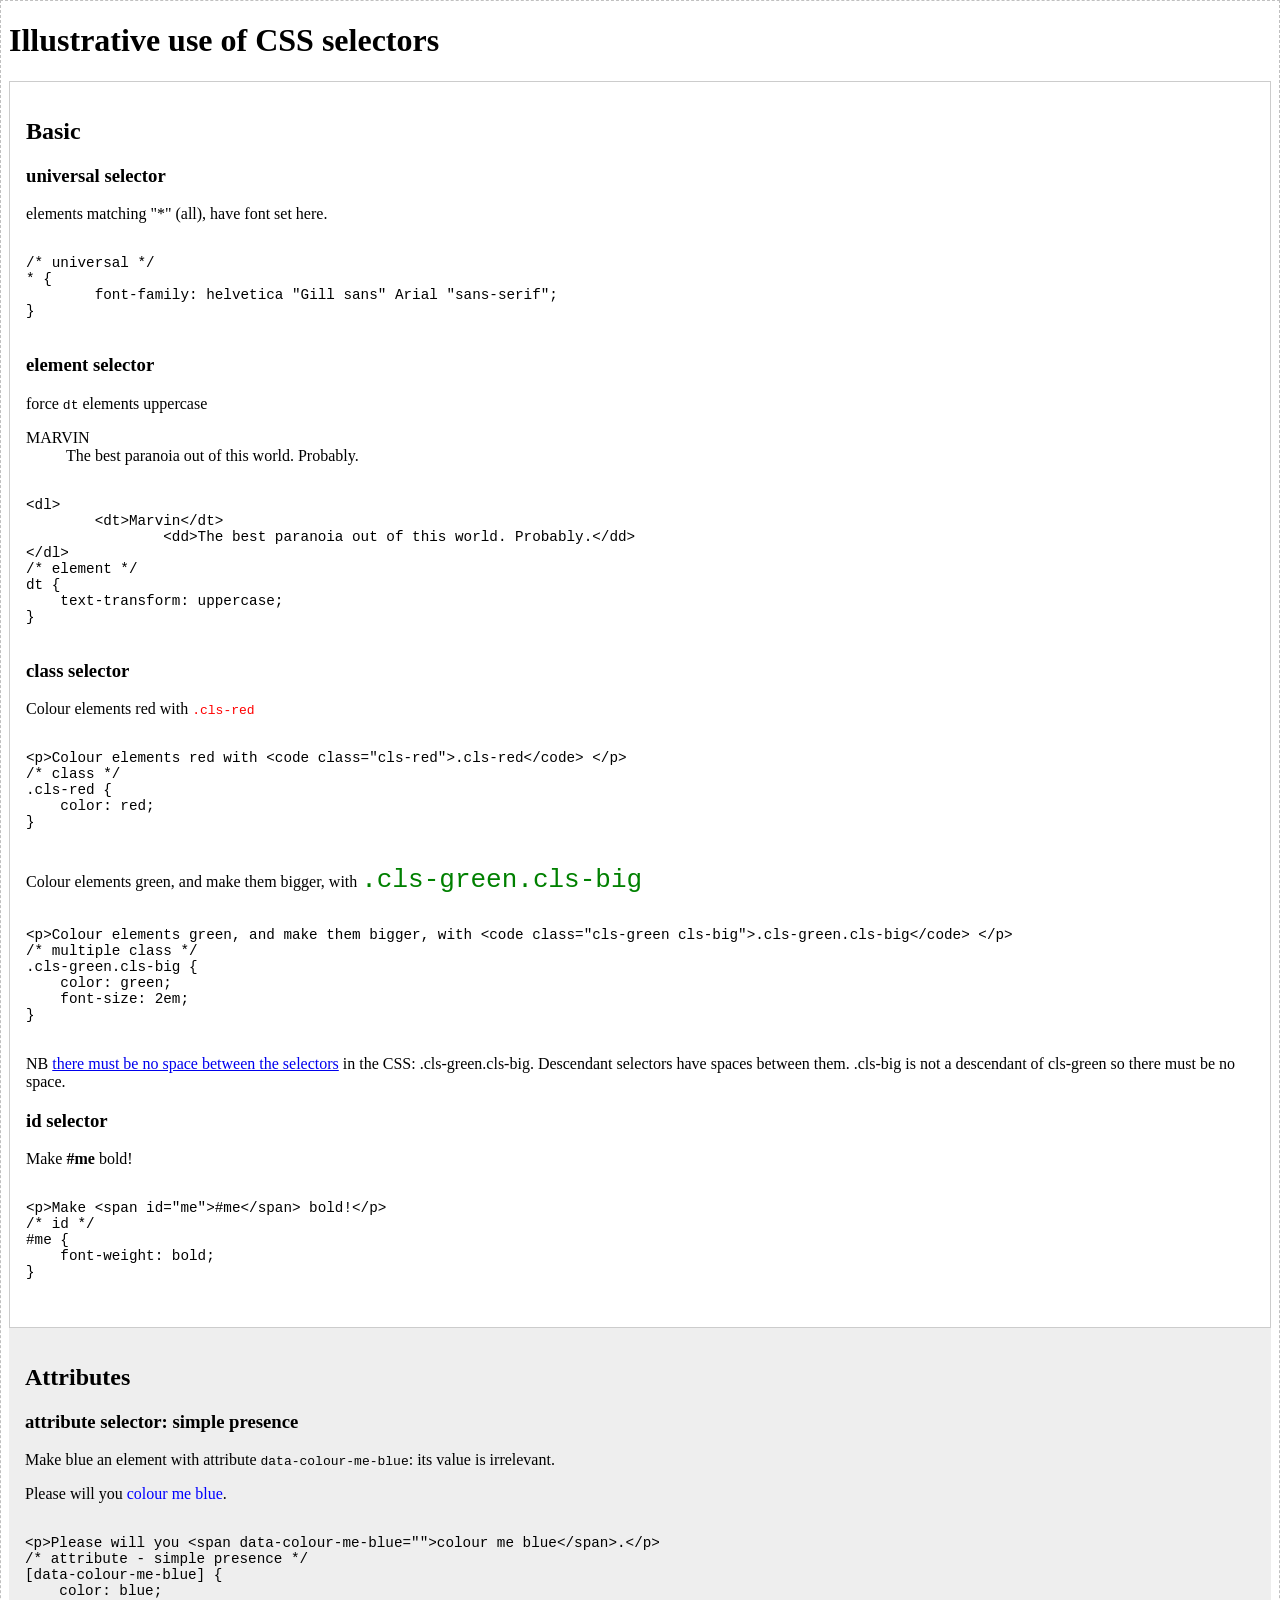
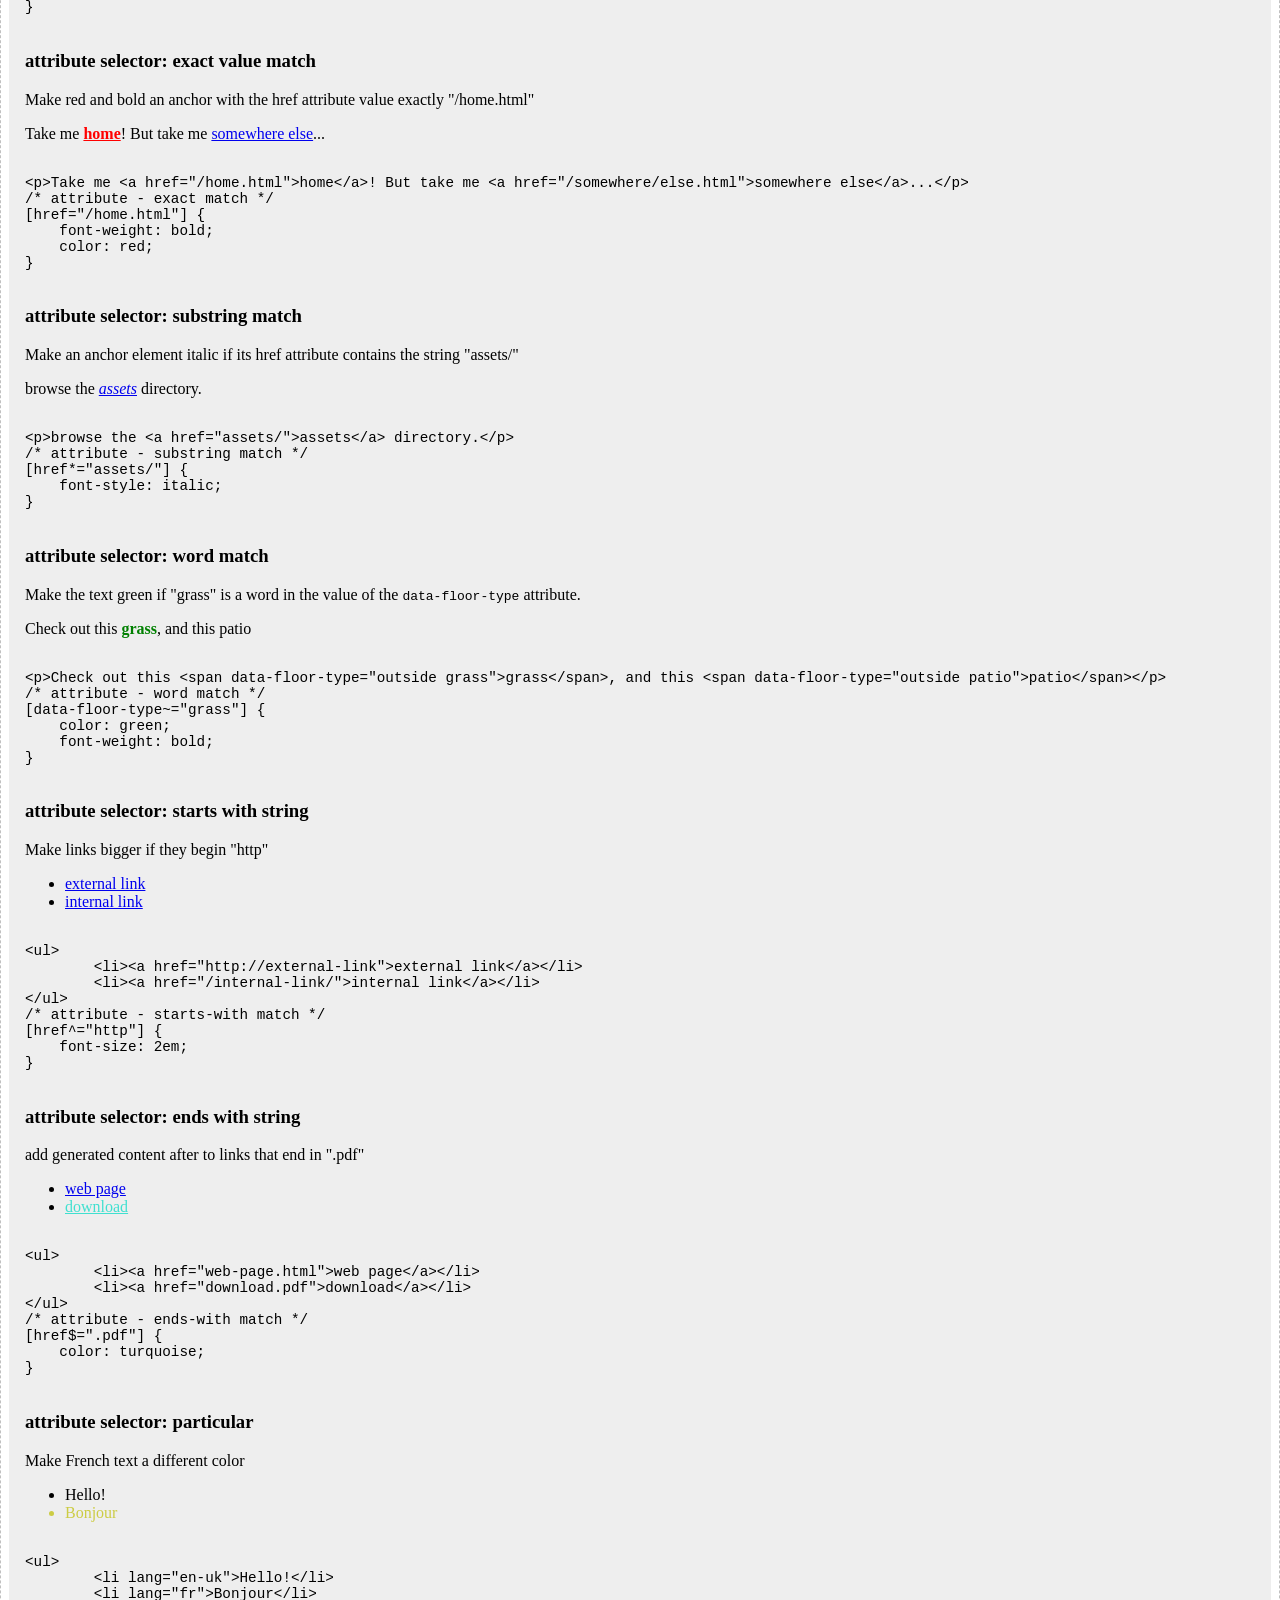
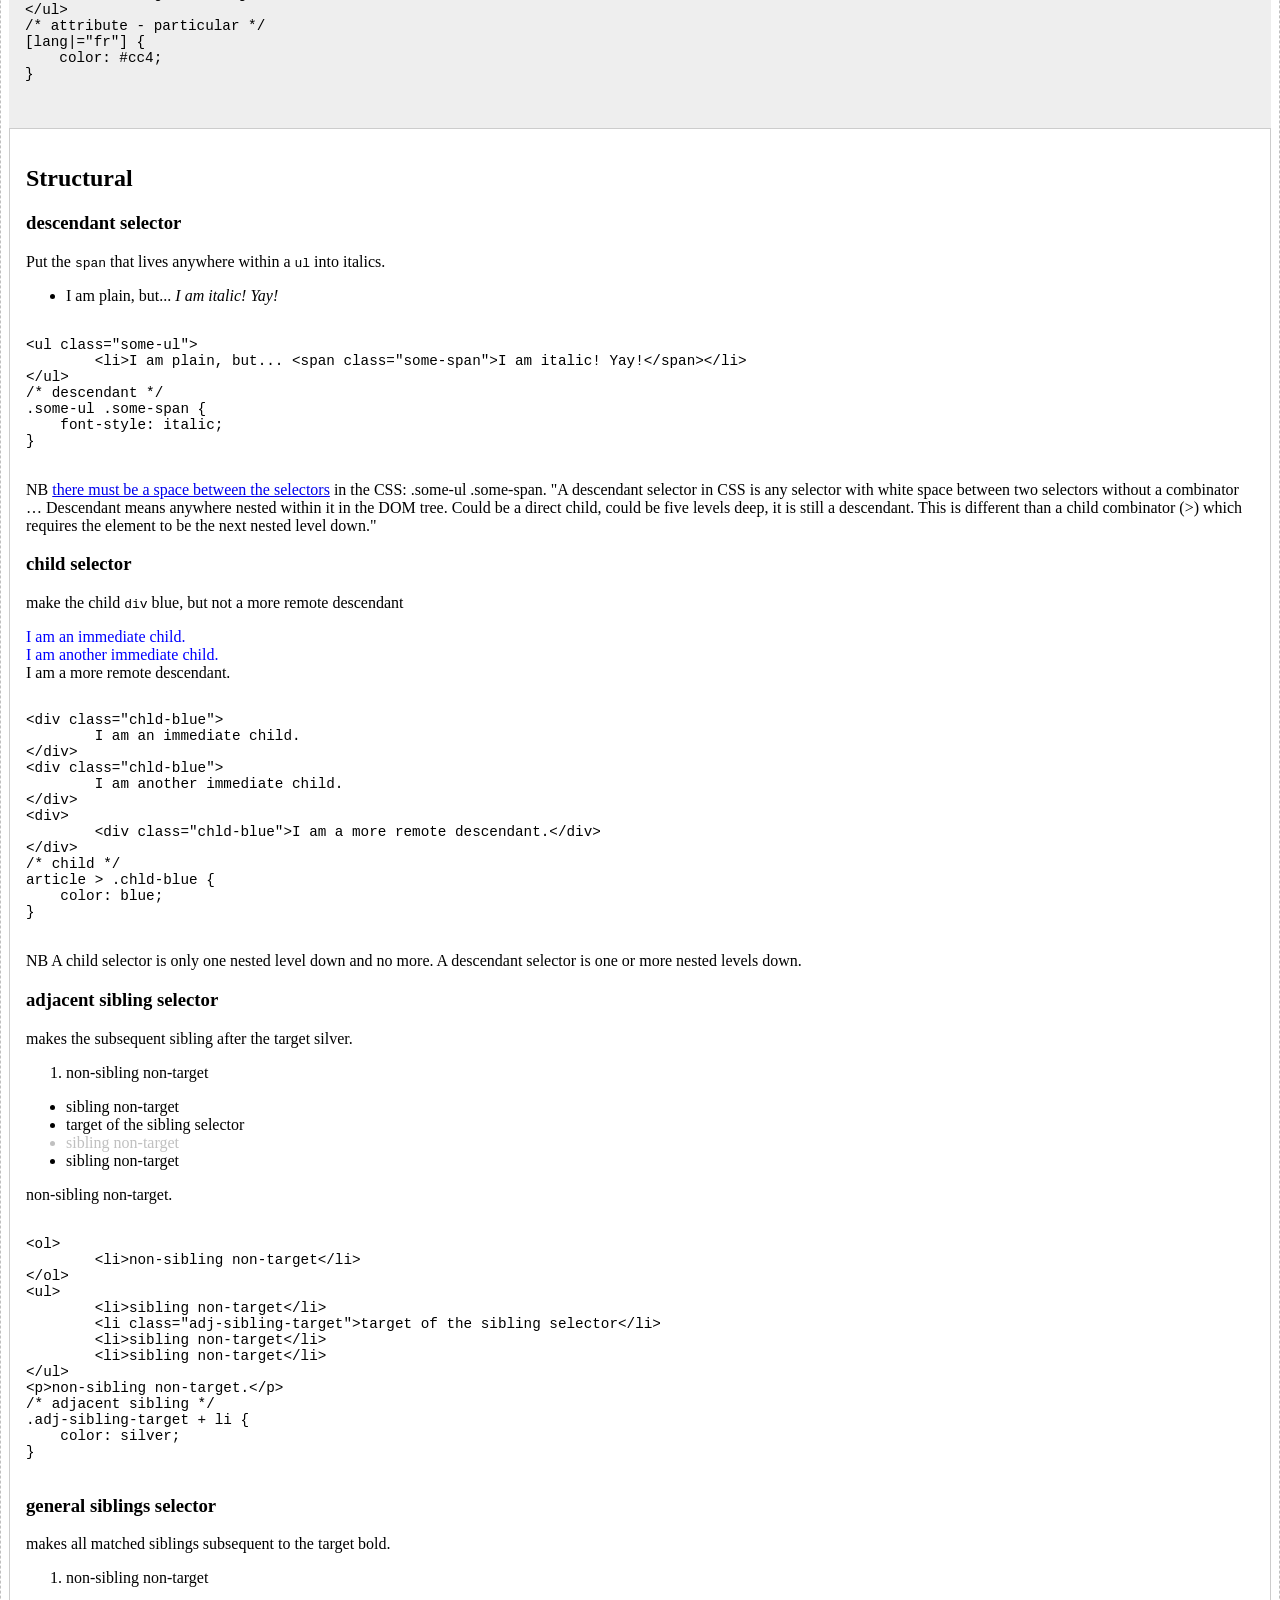
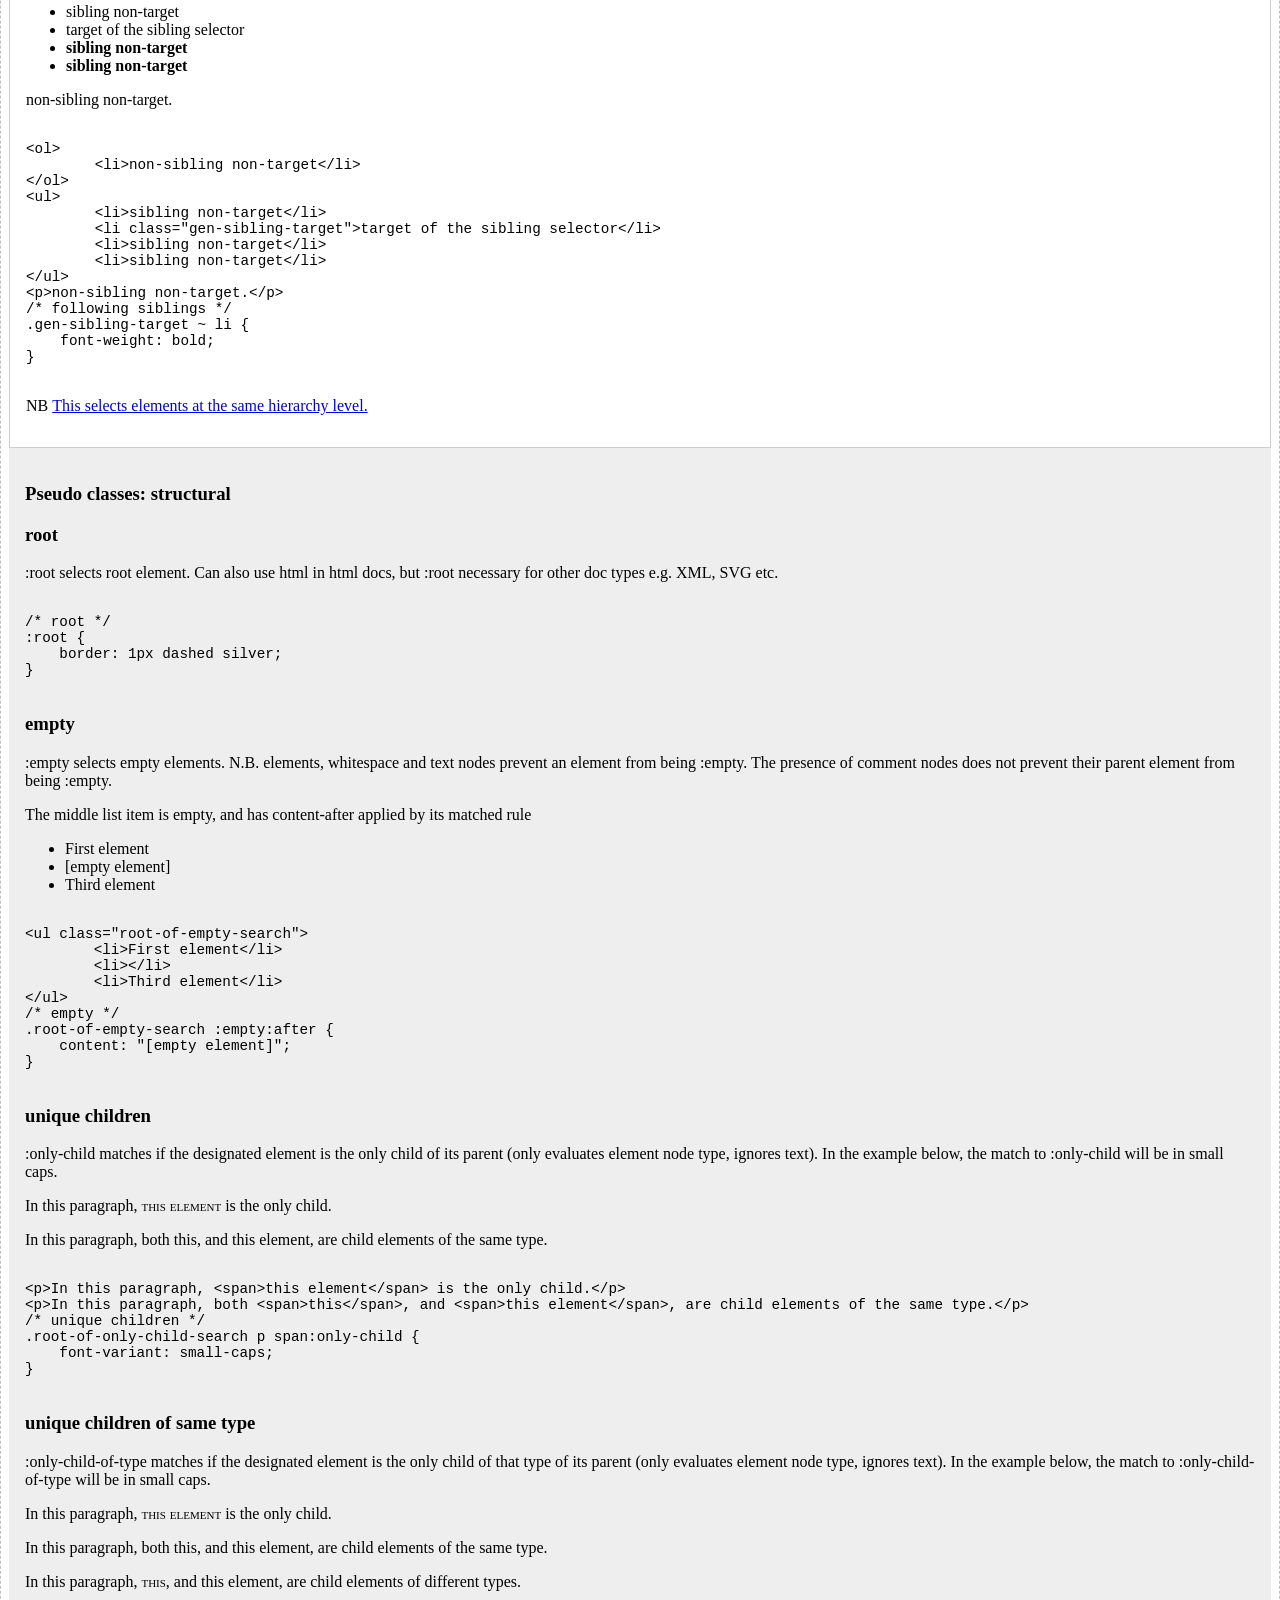
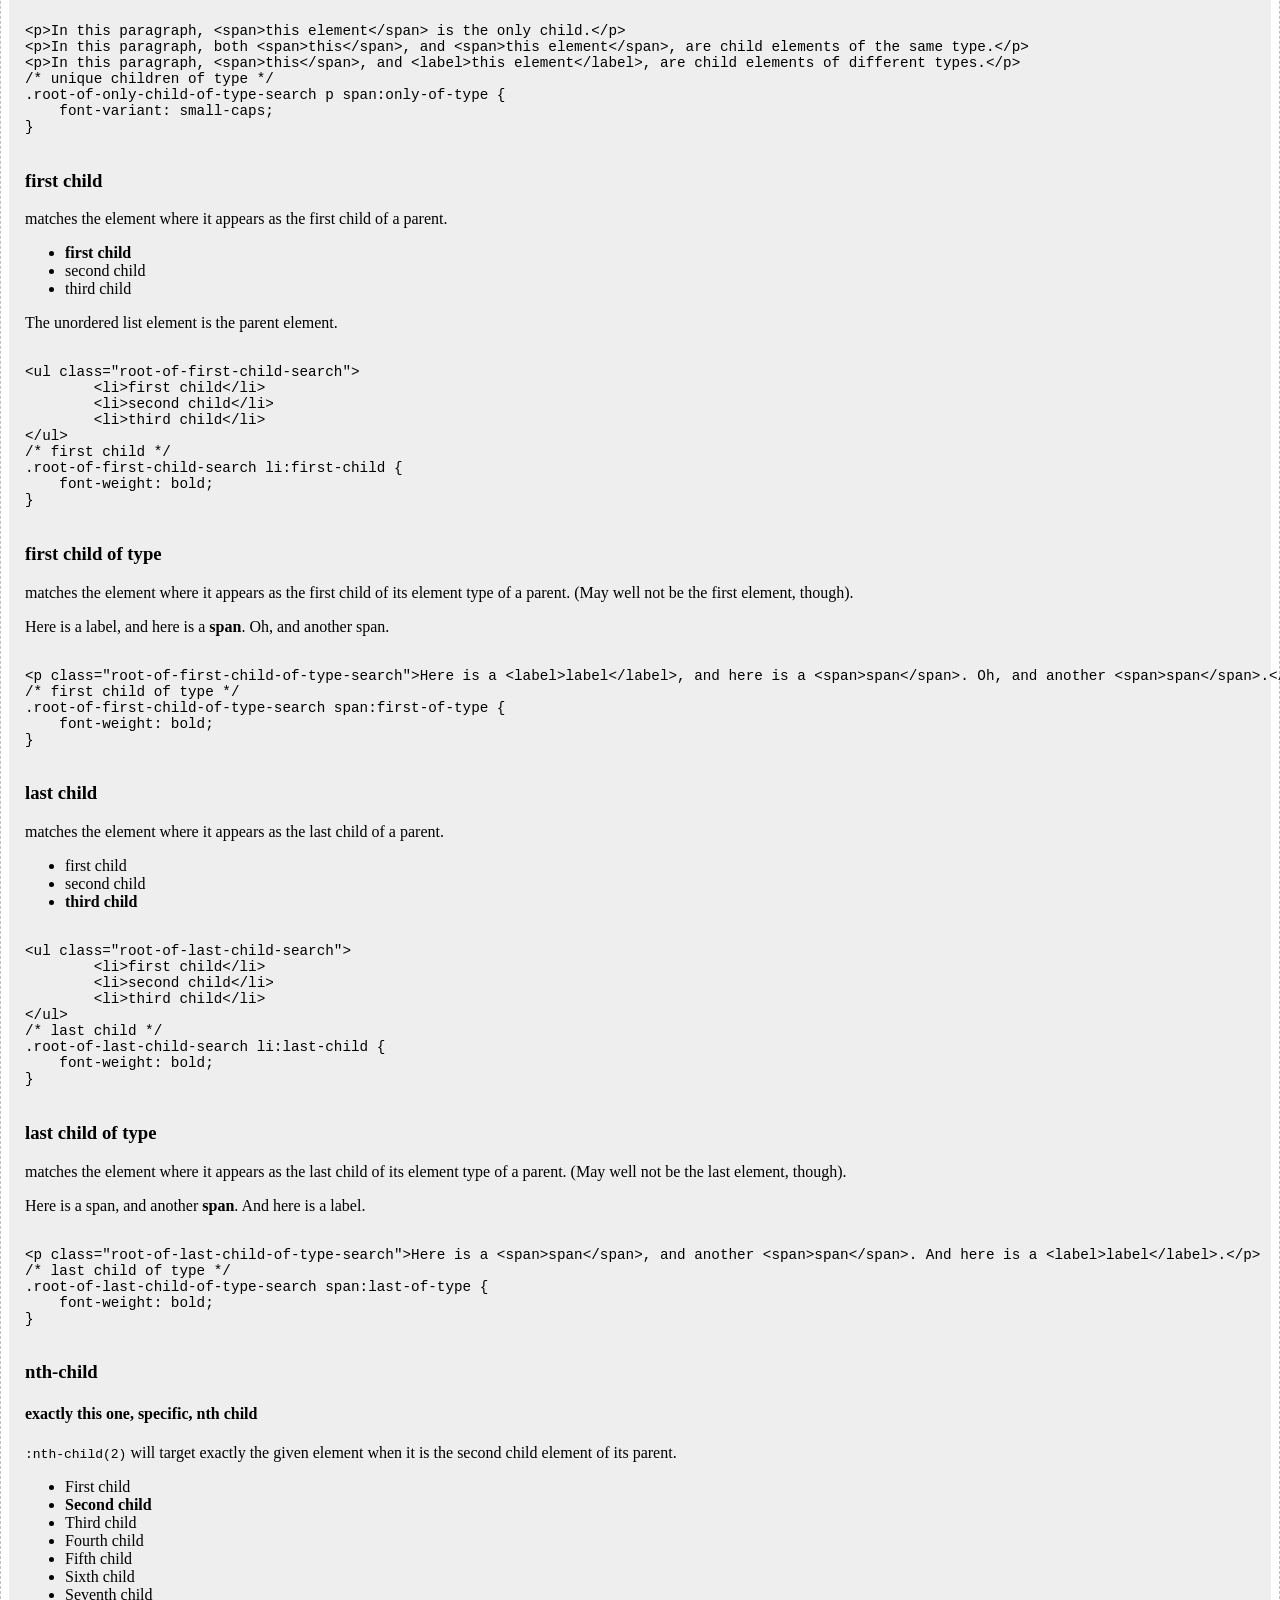
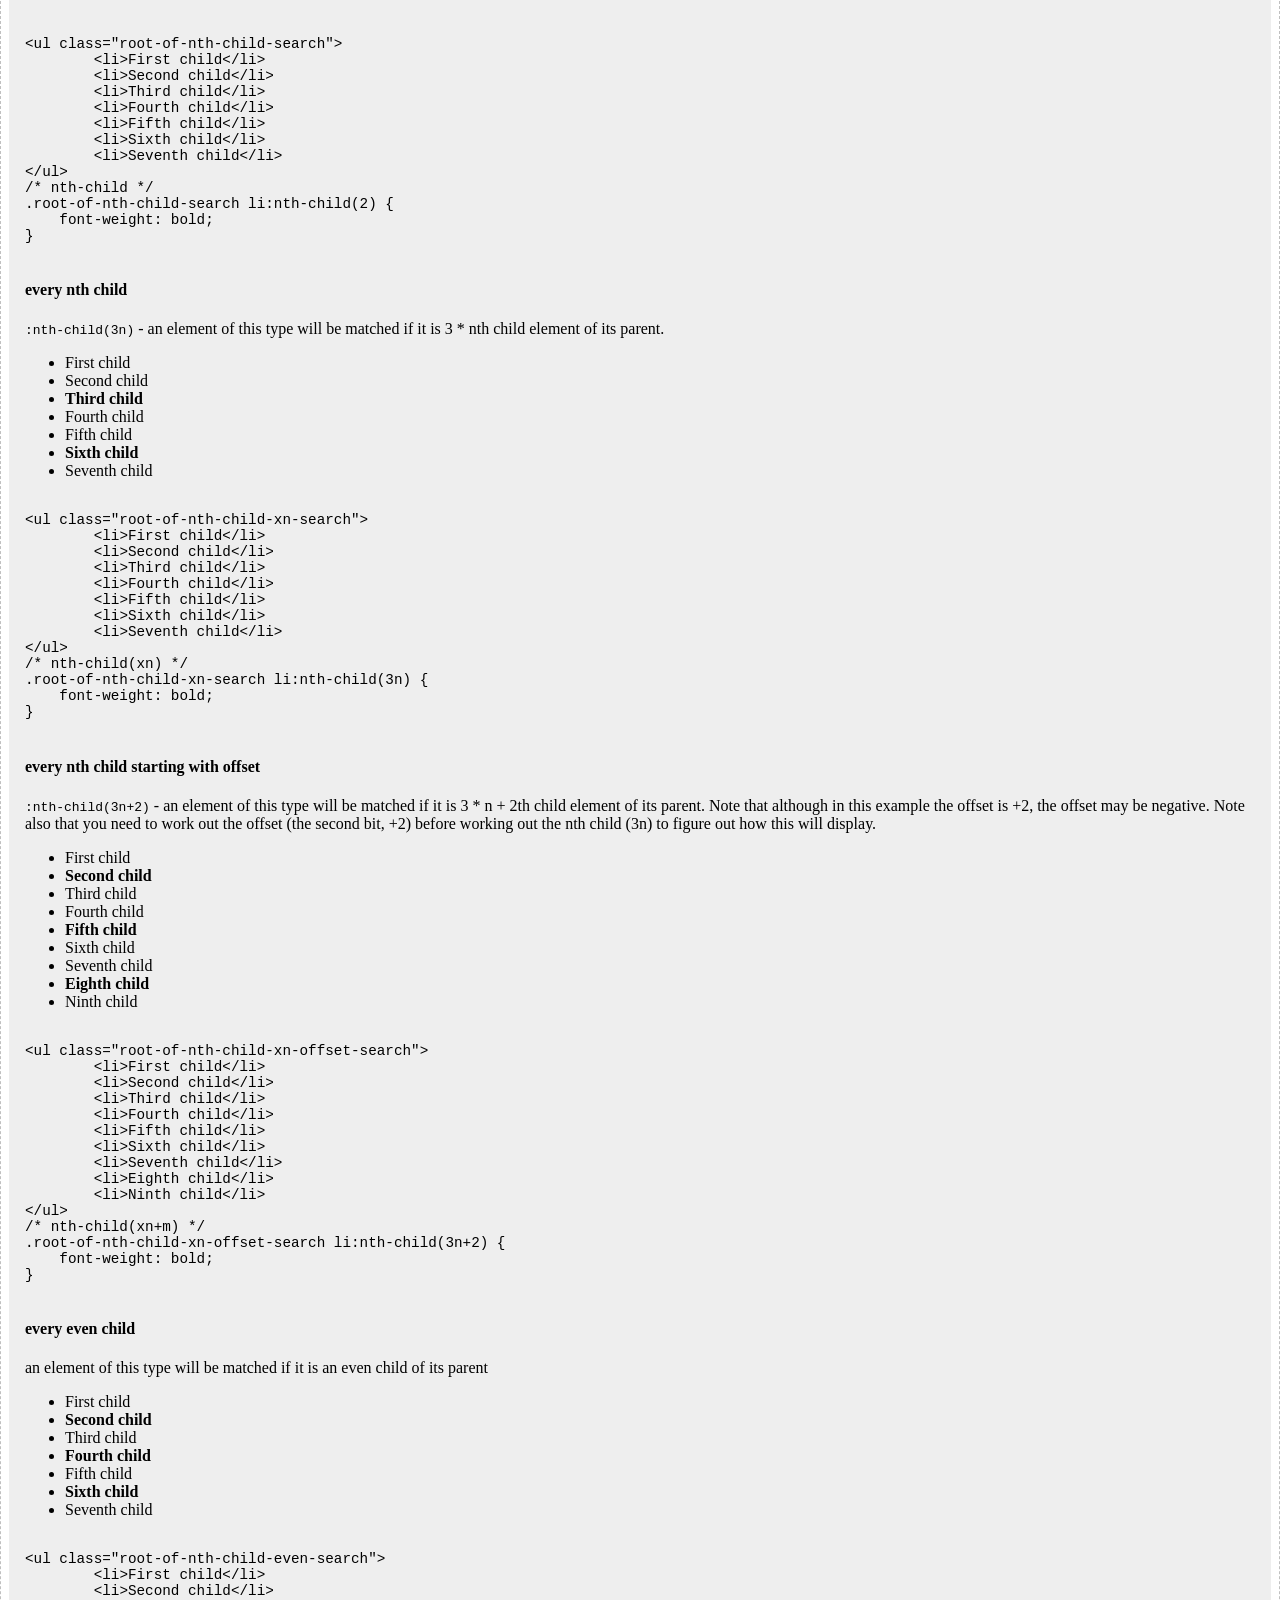
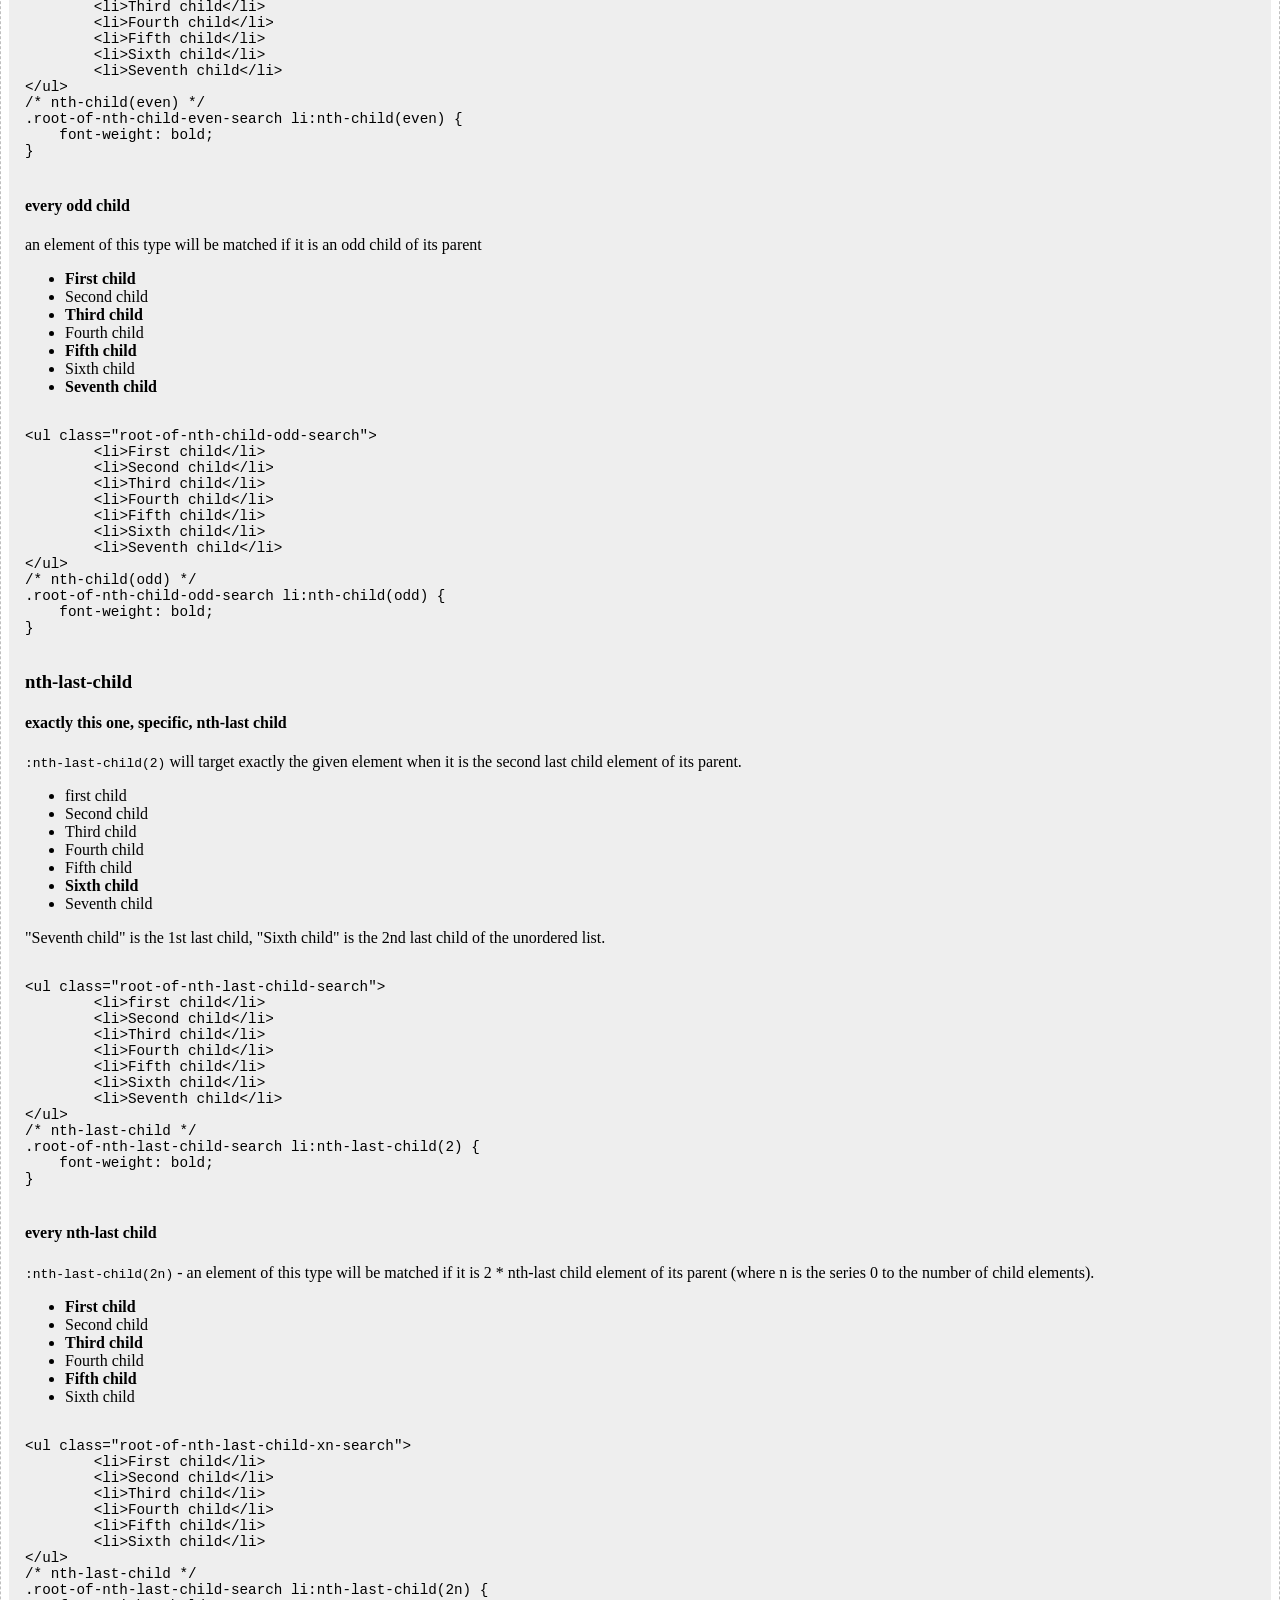
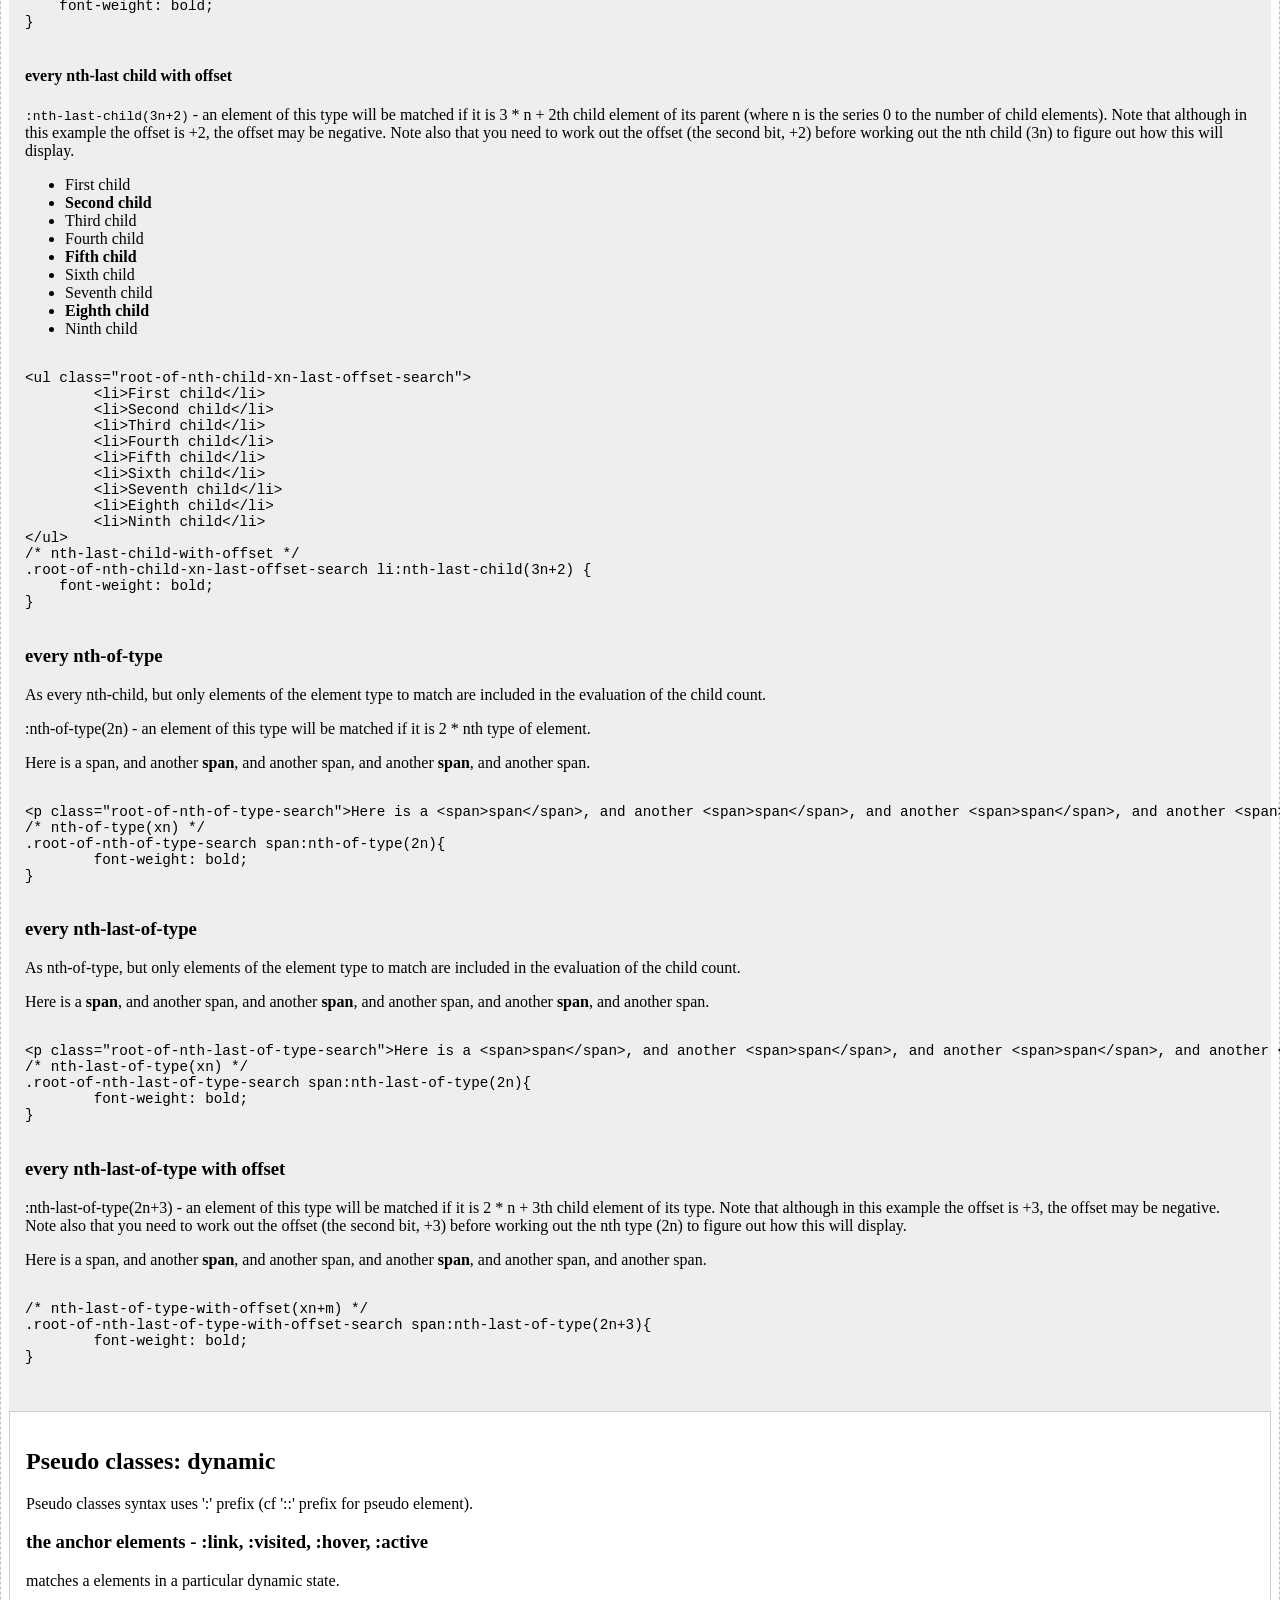
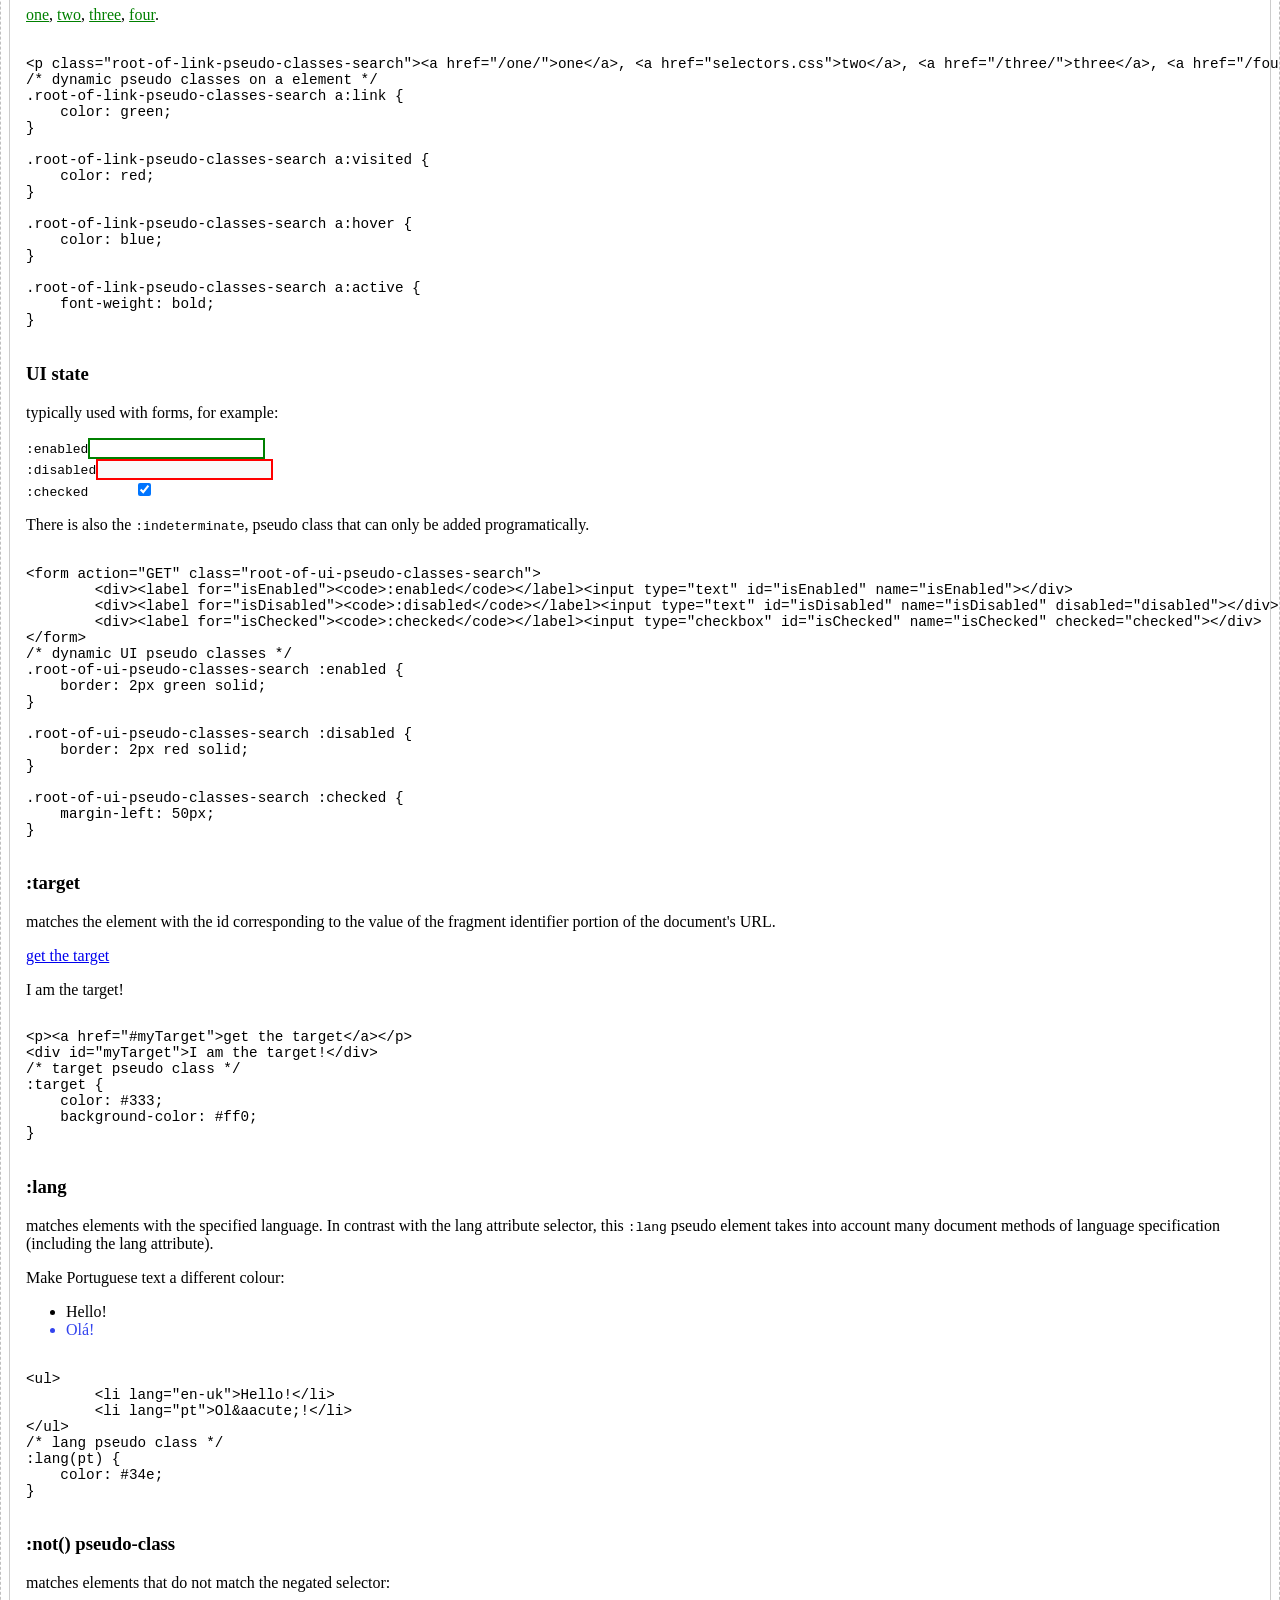
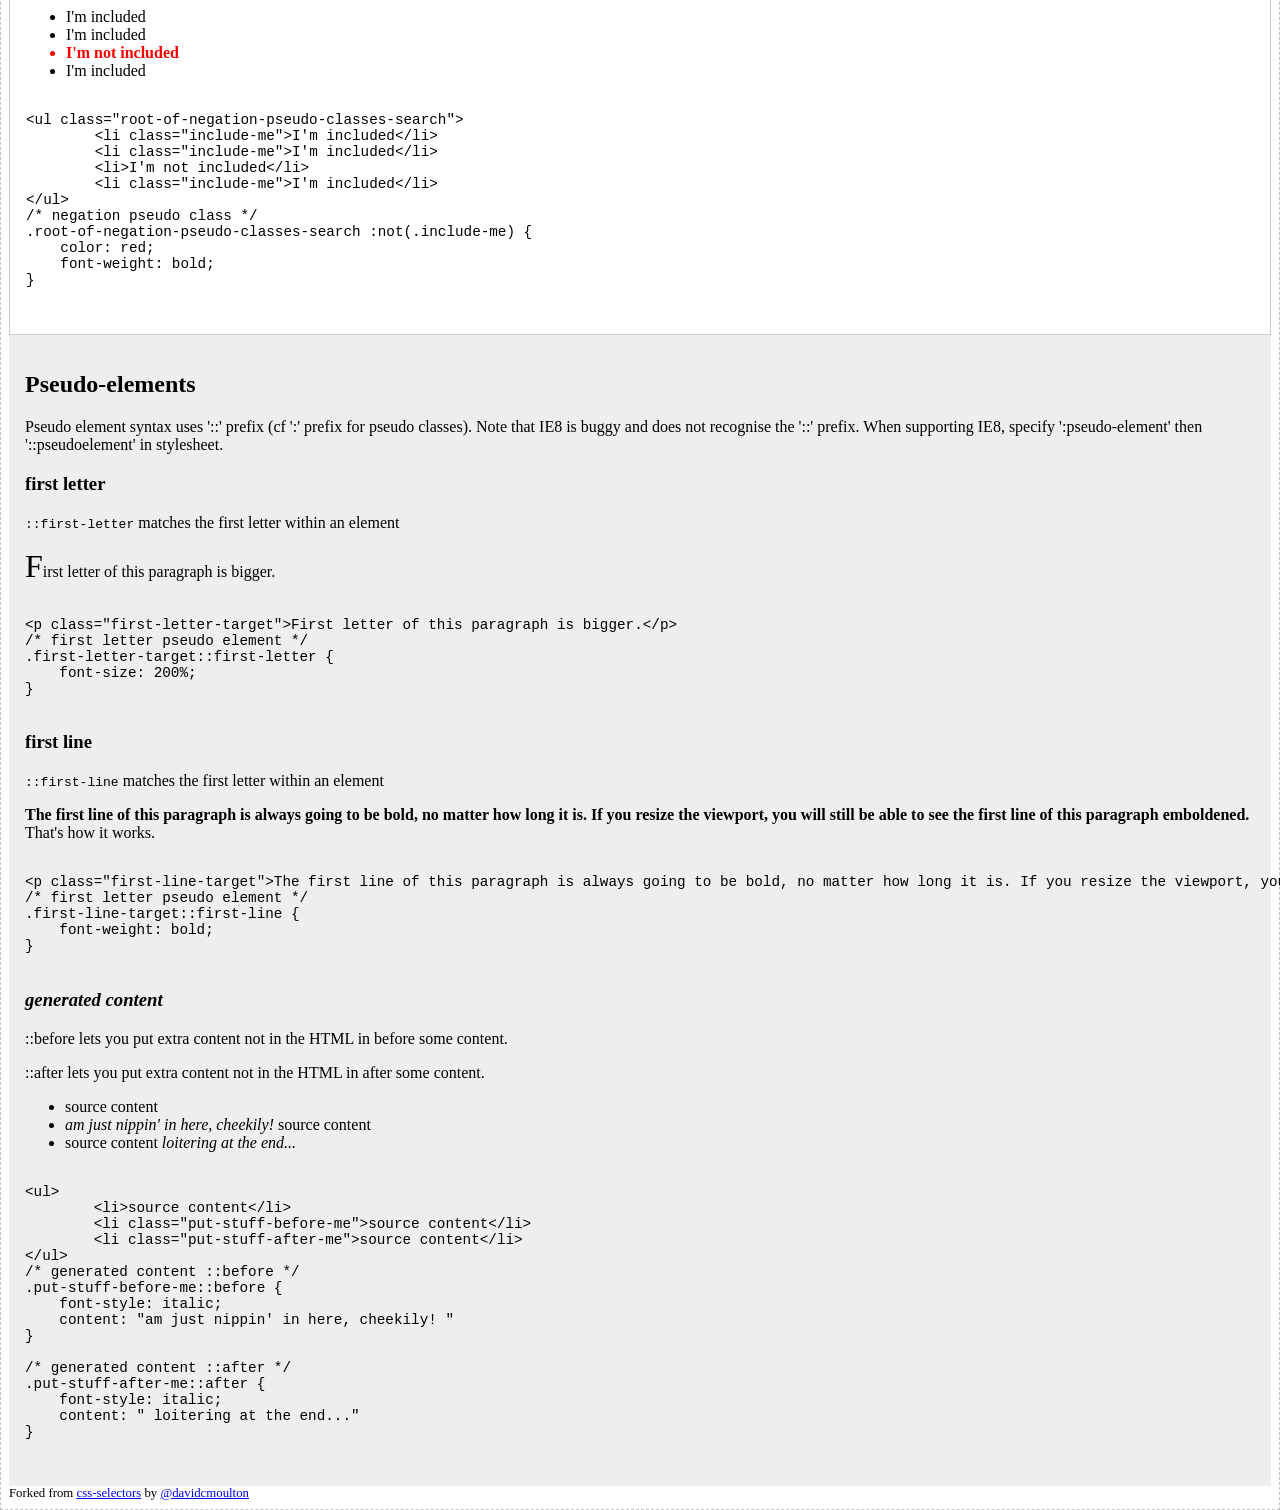
<file: index.html>
<!DOCTYPE html>
<html lang="en">
<head>
    <meta charset="UTF-8">
    <title>Demonstration of CSS selectors</title>
    <meta name="description" content="Markup supporting selectors.css">
    <link rel="stylesheet" href="meta.css">
    <link rel="stylesheet" href="selectors.css">
</head>
<body>
    <header role="banner">
        <h1>Illustrative use of CSS selectors</h1>
    </header>

    <section>
        <h2>Basic</h2>
        <article>
            <h3>universal selector</h3>
            <p>elements matching "*" (all), have font set here.</p>
			<xmp>
/* universal */
* {
	font-family: helvetica "Gill sans" Arial "sans-serif";
}
			</xmp>
        </article>

        <article>
            <h3>element selector</h3>
            <p>force <code>dt</code> elements uppercase</p>
            <dl>
                <dt>Marvin</dt>
                <dd>The best paranoia out of this world. Probably.</dd>
            </dl>
			<xmp>
<dl>
	<dt>Marvin</dt>
		<dd>The best paranoia out of this world. Probably.</dd>
</dl>
/* element */
dt {
    text-transform: uppercase;
}
			</xmp>
        </article>

        <article>
            <h3>class selector</h3>
            <p>Colour elements red with <code class="cls-red">.cls-red</code> </p>
			<xmp>
<p>Colour elements red with <code class="cls-red">.cls-red</code> </p>
/* class */
.cls-red {
    color: red;
}
			</xmp>
        </article>

        <article>
            <h3>
			</h3>
            <p>Colour elements green, and make them bigger, with <code class="cls-green cls-big">.cls-green.cls-big</code> </p>
			<xmp>
<p>Colour elements green, and make them bigger, with <code class="cls-green cls-big">.cls-green.cls-big</code> </p>
/* multiple class */
.cls-green.cls-big {
    color: green;
    font-size: 2em;
}
			</xmp>
			<p>NB <a href="http://css-tricks.com/multiple-class-id-selectors/">there must be no space between the selectors</a> in the CSS: .cls-green.cls-big. Descendant selectors have spaces between them. .cls-big is not a descendant of cls-green so there must be no space.</p>
        </article>

        <article>
            <h3>id selector</h3>
            <p>Make <span id="me">#me</span> bold!</p>
			<xmp>
<p>Make <span id="me">#me</span> bold!</p>
/* id */
#me {
    font-weight: bold;
}
			</xmp>
        </article>
    </section>

    <section>
        <h2>Attributes</h2>
        <article>
            <h3>attribute selector: simple presence</h3>
            <p>Make blue an element with attribute <code>data-colour-me-blue</code>: its value is irrelevant.</p>
            <p>Please will you <span data-colour-me-blue="">colour me blue</span>.</p>
			<xmp>
<p>Please will you <span data-colour-me-blue="">colour me blue</span>.</p>
/* attribute - simple presence */
[data-colour-me-blue] {
    color: blue;
}
			</xmp>
        </article>

        <article>
            <h3>attribute selector: exact value match</h3>
            <p>Make red and bold an anchor with the href attribute value exactly "/home.html"</p>
            <p>Take me <a href="/home.html">home</a>! But take me <a href="/somewhere/else.html">somewhere else</a>...</p>
			<xmp>
<p>Take me <a href="/home.html">home</a>! But take me <a href="/somewhere/else.html">somewhere else</a>...</p>
/* attribute - exact match */
[href="/home.html"] {
    font-weight: bold;
    color: red;
}
			</xmp>
        </article>

        <article>
            <h3>attribute selector: substring match</h3>
            <p>Make an anchor element italic if its href attribute contains the string "assets/"</p>
            <p>browse the <a href="assets/">assets</a> directory.</p>
			<xmp>
<p>browse the <a href="assets/">assets</a> directory.</p>
/* attribute - substring match */
[href*="assets/"] {
    font-style: italic;
}
			</xmp>
        </article>

        <article>
            <h3>attribute selector: word match</h3>
            <p>Make the text green if "grass" is a word in the value of the <code>data-floor-type</code> attribute.</p>
            <p>Check out this <span data-floor-type="outside grass">grass</span>, and this <span data-floor-type="outside patio">patio</span></p>
			<xmp>
<p>Check out this <span data-floor-type="outside grass">grass</span>, and this <span data-floor-type="outside patio">patio</span></p>
/* attribute - word match */
[data-floor-type~="grass"] {
    color: green;
    font-weight: bold;
}
			</xmp>
        </article>

        <article>
            <h3>attribute selector: starts with string</h3>
            <p>Make links bigger if they begin "http"</p>
            <ul>
                <li><a href="http://external-link">external link</a></li>
                <li><a href="/internal-link/">internal link</a></li>
            </ul>
			<xmp>
<ul>
	<li><a href="http://external-link">external link</a></li>
	<li><a href="/internal-link/">internal link</a></li>
</ul>
/* attribute - starts-with match */
[href^="http"] {
    font-size: 2em;
}
			</xmp>
        </article>

        <article>
            <h3>attribute selector: ends with string</h3>
            <p>add generated content after to links that end in ".pdf"</p>
            <ul>
                <li><a href="web-page.html">web page</a></li>
                <li><a href="download.pdf">download</a></li>
            </ul>
			<xmp>
<ul>
	<li><a href="web-page.html">web page</a></li>
	<li><a href="download.pdf">download</a></li>
</ul>
/* attribute - ends-with match */
[href$=".pdf"] {
    color: turquoise;
}
			</xmp>
        </article>

        <article>
            <h3>attribute selector: particular</h3>
            <p>Make French text a different color</p>
            <ul>
                <li lang="en-uk">Hello!</li>
                <li lang="fr">Bonjour</li>
            </ul>
			<xmp>
<ul>
	<li lang="en-uk">Hello!</li>
	<li lang="fr">Bonjour</li>
</ul>
/* attribute - particular */
[lang|="fr"] {
    color: #cc4;
}
			</xmp>
        </article>
    </section>

    <section>
        <h2>Structural</h2>
        <article>
            <h3>descendant selector</h3>
            Put the <code>span</code> that lives anywhere within a <code>ul</code>
            into italics.
            <ul class="some-ul">
                <li>I am plain, but... <span class="some-span">I am italic! Yay!</span></li>
            </ul>
			<xmp>
<ul class="some-ul">
	<li>I am plain, but... <span class="some-span">I am italic! Yay!</span></li>
</ul>
/* descendant */
.some-ul .some-span {
    font-style: italic;
}
			</xmp>
			<p>NB <a href="http://css-tricks.com/almanac/selectors/d/descendant/">there must be a space between the selectors</a> in the CSS: .some-ul .some-span. "A descendant selector in CSS is any selector with white space between two selectors without a combinator &hellip; Descendant means anywhere nested within it in the DOM tree. Could be a direct child, could be five levels deep, it is still a descendant. This is different than a child combinator (>) which requires the element to be the next nested level down."</p>
        </article>

        <article>
            <h3>child selector</h3>
            <p>make the child <code>div</code> blue, but not a more remote descendant</p>
            <div class="chld-blue">
                I am an immediate child.
            </div>
            <div class="chld-blue">
                I am another immediate child.
            </div>
            <div>
                <div class="chld-blue">I am a more remote descendant.</div>
            </div>
			<xmp>
<div class="chld-blue">
	I am an immediate child.
</div>
<div class="chld-blue">
	I am another immediate child.
</div>
<div>
	<div class="chld-blue">I am a more remote descendant.</div>
</div>
/* child */
article > .chld-blue {
    color: blue;
}
			</xmp>
			<p>NB A child selector is only one nested level down and no more. A descendant selector is one or more nested levels down.</p>
        </article>

        <article>
            <h3>adjacent sibling selector</h3>
            <p>makes the subsequent sibling after the target silver.</p>
            <ol>
                <li>non-sibling non-target</li>
            </ol>
            <ul>
                <li>sibling non-target</li>
                <li class="adj-sibling-target">target of the sibling selector</li>
                <li>sibling non-target</li>
                <li>sibling non-target</li>
            </ul>
            <p>non-sibling non-target.</p>
			<xmp>
<ol>
	<li>non-sibling non-target</li>
</ol>
<ul>
	<li>sibling non-target</li>
	<li class="adj-sibling-target">target of the sibling selector</li>
	<li>sibling non-target</li>
	<li>sibling non-target</li>
</ul>
<p>non-sibling non-target.</p>
/* adjacent sibling */
.adj-sibling-target + li {
    color: silver;
}
			</xmp>
        </article>

        <article>
            <h3>general siblings selector</h3>
            <p>makes all matched siblings subsequent to the target bold.</p>
            <ol>
                <li>non-sibling non-target</li>
            </ol>
            <ul>
                <li>sibling non-target</li>
                <li class="gen-sibling-target">target of the sibling selector</li>
                <li>sibling non-target</li>
                <li>sibling non-target</li>
            </ul>
            <p>non-sibling non-target.</p>
			<xmp>
<ol>
	<li>non-sibling non-target</li>
</ol>
<ul>
	<li>sibling non-target</li>
	<li class="gen-sibling-target">target of the sibling selector</li>
	<li>sibling non-target</li>
	<li>sibling non-target</li>
</ul>
<p>non-sibling non-target.</p>
/* following siblings */
.gen-sibling-target ~ li {
    font-weight: bold;
}
			</xmp>
			<p>NB <a href="http://css-tricks.com/almanac/selectors/g/general-sibling/">This selects elements at the same hierarchy level.</a></p>
        </article>
    </section>

    <section>
        <h3>Pseudo classes: structural</h3>
        <article>
            <h3>root</h3>
            <p>:root selects root element. Can also use html in html docs, but :root necessary for other doc types e.g. XML, SVG etc.</p>
			<xmp>
/* root */
:root {
    border: 1px dashed silver;
}
			</xmp>
        </article>

        <article>
            <h3>empty</h3>
            <p>:empty selects empty elements. N.B. elements, whitespace and text nodes prevent an element from being :empty. The presence of comment nodes does not prevent their parent element from being :empty.</p>
            <p>The middle list item is empty, and has content-after applied by its matched rule</p>
			<ul class="root-of-empty-search">
				<li>First element</li>
				<li></li>
				<li>Third element</li>
			</ul>
			<xmp>
<ul class="root-of-empty-search">
	<li>First element</li>
	<li></li>
	<li>Third element</li>
</ul>
/* empty */
.root-of-empty-search :empty:after {
    content: "[empty element]";
}
			</xmp>
        </article>

        <article class="root-of-only-child-search">
            <h3>unique children</h3>
            <p>:only-child matches if the designated element is the only child of its parent (only evaluates element node type, ignores text). In the example below, the match to :only-child will be in small caps.</p>
            <p>In this paragraph, <span>this element</span> is the only child.</p>
            <p>In this paragraph, both <span>this</span>, and <span>this element</span>, are child elements of the same type.</p>
			<xmp>
<p>In this paragraph, <span>this element</span> is the only child.</p>
<p>In this paragraph, both <span>this</span>, and <span>this element</span>, are child elements of the same type.</p>
/* unique children */
.root-of-only-child-search p span:only-child {
    font-variant: small-caps;
}
			</xmp>
        </article>

        <article class="root-of-only-child-of-type-search">
            <h3>unique children of same type</h3>
            <p>:only-child-of-type matches if the designated element is the only child of that type of its parent (only evaluates element node type, ignores text). In the example below, the match to :only-child-of-type will be in small caps.</p>
            <p>In this paragraph, <span>this element</span> is the only child.</p>
            <p>In this paragraph, both <span>this</span>, and <span>this element</span>, are child elements of the same type.</p>
            <p>In this paragraph, <span>this</span>, and <label>this element</label>, are child elements of different types.</p>
			<xmp>
<p>In this paragraph, <span>this element</span> is the only child.</p>
<p>In this paragraph, both <span>this</span>, and <span>this element</span>, are child elements of the same type.</p>
<p>In this paragraph, <span>this</span>, and <label>this element</label>, are child elements of different types.</p>
/* unique children of type */
.root-of-only-child-of-type-search p span:only-of-type {
    font-variant: small-caps;
}
			</xmp>
        </article>

        <article>
            <h3>first child</h3>
            <p>matches the element where it appears as the first child of a parent.</p>
            <ul class="root-of-first-child-search">
                <li>first child</li>
                <li>second child</li>
                <li>third child</li>
            </ul>
			<p>The unordered list element is the parent element.</p>
			<xmp>
<ul class="root-of-first-child-search">
	<li>first child</li>
	<li>second child</li>
	<li>third child</li>
</ul>
/* first child */
.root-of-first-child-search li:first-child {
    font-weight: bold;
}
			</xmp>
        </article>

        <article>
            <h3>first child of type</h3>
            <p>matches the element where it appears as the first child of its element type of a parent. (May well not be the first element, though).</p>
            <p class="root-of-first-child-of-type-search">Here is a <label>label</label>, and here is a <span>span</span>. Oh, and another <span>span</span>.</p>
			<xmp>
<p class="root-of-first-child-of-type-search">Here is a <label>label</label>, and here is a <span>span</span>. Oh, and another <span>span</span>.</p>
/* first child of type */
.root-of-first-child-of-type-search span:first-of-type {
    font-weight: bold;
}
			</xmp>
        </article>

        <article>
            <h3>last child</h3>
            <p>matches the element where it appears as the last child of a parent.</p>
            <ul class="root-of-last-child-search">
                <li>first child</li>
                <li>second child</li>
                <li>third child</li>
            </ul>
			<xmp>
<ul class="root-of-last-child-search">
	<li>first child</li>
	<li>second child</li>
	<li>third child</li>
</ul>
/* last child */
.root-of-last-child-search li:last-child {
    font-weight: bold;
}
			</xmp>
        </article>

        <article>
            <h3>last child of type</h3>
            <p>matches the element where it appears as the last child of its element type of a parent. (May well not be the last element, though).</p>
            <p class="root-of-last-child-of-type-search">Here is a <span>span</span>, and another <span>span</span>. And here is a <label>label</label>.</p>
			<xmp>
<p class="root-of-last-child-of-type-search">Here is a <span>span</span>, and another <span>span</span>. And here is a <label>label</label>.</p>
/* last child of type */
.root-of-last-child-of-type-search span:last-of-type {
    font-weight: bold;
}
			</xmp>
        </article>

        <article>
            <h3>nth-child</h3>

            <h4>exactly this one, specific, nth child</h4>
            <p><code>:nth-child(2)</code> will target exactly the given element when it is the second child element of its parent.</p>
            <ul class="root-of-nth-child-search">
                <li>First child</li>
                <li>Second child</li>
                <li>Third child</li>
                <li>Fourth child</li>
                <li>Fifth child</li>
                <li>Sixth child</li>
                <li>Seventh child</li>
            </ul>
			<xmp>
<ul class="root-of-nth-child-search">
	<li>First child</li>
	<li>Second child</li>
	<li>Third child</li>
	<li>Fourth child</li>
	<li>Fifth child</li>
	<li>Sixth child</li>
	<li>Seventh child</li>
</ul>
/* nth-child */
.root-of-nth-child-search li:nth-child(2) {
    font-weight: bold;
}
			</xmp>

            <h4>every nth child</h4>
            <p><code>:nth-child(3n)</code> - an element of this type will be matched if it is 3 * nth child element of its parent.</p>
            <ul class="root-of-nth-child-xn-search">
                <li>First child</li>
                <li>Second child</li>
                <li>Third child</li>
                <li>Fourth child</li>
                <li>Fifth child</li>
                <li>Sixth child</li>
                <li>Seventh child</li>
            </ul>
			<xmp>
<ul class="root-of-nth-child-xn-search">
	<li>First child</li>
	<li>Second child</li>
	<li>Third child</li>
	<li>Fourth child</li>
	<li>Fifth child</li>
	<li>Sixth child</li>
	<li>Seventh child</li>
</ul>			
/* nth-child(xn) */
.root-of-nth-child-xn-search li:nth-child(3n) {
    font-weight: bold;
}
			</xmp>

            <h4>every nth child starting with offset</h4>
            <p><code>:nth-child(3n+2)</code> - an element of this type will be matched if it is 3 * n + 2th child element of its parent. Note that although in this example the offset is +2, the offset may be negative. Note also that you need to work out the offset (the second bit, +2) before working out the nth child (3n) to figure out how this will display.</p>
            <ul class="root-of-nth-child-xn-offset-search">
                <li>First child</li>
                <li>Second child</li>
                <li>Third child</li>
                <li>Fourth child</li>
                <li>Fifth child</li>
                <li>Sixth child</li>
                <li>Seventh child</li>
				<li>Eighth child</li>
				<li>Ninth child</li>
            </ul>
			<xmp>
<ul class="root-of-nth-child-xn-offset-search">
	<li>First child</li>
	<li>Second child</li>
	<li>Third child</li>
	<li>Fourth child</li>
	<li>Fifth child</li>
	<li>Sixth child</li>
	<li>Seventh child</li>
	<li>Eighth child</li>
	<li>Ninth child</li>
</ul>
/* nth-child(xn+m) */
.root-of-nth-child-xn-offset-search li:nth-child(3n+2) {
    font-weight: bold;
}
			</xmp>

            <h4>every even child</h4>
            <p>an element of this type will be matched if it is an even child of its parent</p>
            <ul class="root-of-nth-child-even-search">
                <li>First child</li>
                <li>Second child</li>
                <li>Third child</li>
                <li>Fourth child</li>
                <li>Fifth child</li>
                <li>Sixth child</li>
                <li>Seventh child</li>
            </ul>
			<xmp>
<ul class="root-of-nth-child-even-search">
	<li>First child</li>
	<li>Second child</li>
	<li>Third child</li>
	<li>Fourth child</li>
	<li>Fifth child</li>
	<li>Sixth child</li>
	<li>Seventh child</li>
</ul>
/* nth-child(even) */
.root-of-nth-child-even-search li:nth-child(even) {
    font-weight: bold;
}
			</xmp>

            <h4>every odd child</h4>
            <p>an element of this type will be matched if it is an odd child of its parent</p>
            <ul class="root-of-nth-child-odd-search">
                <li>First child</li>
                <li>Second child</li>
                <li>Third child</li>
                <li>Fourth child</li>
                <li>Fifth child</li>
                <li>Sixth child</li>
                <li>Seventh child</li>
            </ul>
			<xmp>
<ul class="root-of-nth-child-odd-search">
	<li>First child</li>
	<li>Second child</li>
	<li>Third child</li>
	<li>Fourth child</li>
	<li>Fifth child</li>
	<li>Sixth child</li>
	<li>Seventh child</li>
</ul>
/* nth-child(odd) */
.root-of-nth-child-odd-search li:nth-child(odd) {
    font-weight: bold;
}
			</xmp>
        </article>

        <article>
            <h3>nth-last-child</h3>

            <h4>exactly this one, specific, nth-last child</h4>
            <p><code>:nth-last-child(2)</code> will target exactly the given element when it is the second last child element of its parent.</p>
            <ul class="root-of-nth-last-child-search">
                <li>first child</li>
                <li>Second child</li>
                <li>Third child</li>
                <li>Fourth child</li>
                <li>Fifth child</li>
                <li>Sixth child</li>
                <li>Seventh child</li>
            </ul>
			<p>"Seventh child" is the 1st last child, "Sixth child" is the 2nd last child of the unordered list.</p>
			<xmp>
<ul class="root-of-nth-last-child-search">
	<li>first child</li>
	<li>Second child</li>
	<li>Third child</li>
	<li>Fourth child</li>
	<li>Fifth child</li>
	<li>Sixth child</li>
	<li>Seventh child</li>
</ul>
/* nth-last-child */
.root-of-nth-last-child-search li:nth-last-child(2) {
    font-weight: bold;
}
			</xmp>

            <h4>every nth-last child</h4>
            <p><code>:nth-last-child(2n)</code> - an element of this type will be matched if it is 2 * nth-last child element of its parent (where n is the series 0 to the number of child elements).</p>
            <ul class="root-of-nth-last-child-xn-search">
                <li>First child</li>
                <li>Second child</li>
                <li>Third child</li>
                <li>Fourth child</li>
                <li>Fifth child</li>
                <li>Sixth child</li>
            </ul>
			<xmp>
<ul class="root-of-nth-last-child-xn-search">
	<li>First child</li>
	<li>Second child</li>
	<li>Third child</li>
	<li>Fourth child</li>
	<li>Fifth child</li>
	<li>Sixth child</li>
</ul>
/* nth-last-child */
.root-of-nth-last-child-search li:nth-last-child(2n) {
    font-weight: bold;
}
			</xmp>

            <h4>every nth-last child with offset</h4>
            <p><code>:nth-last-child(3n+2)</code> - an element of this type will be matched if it is 3 * n + 2th child element of its parent (where n is the series 0 to the number of child elements). Note that although in this example the offset is +2, the offset may be negative.  Note also that you need to work out the offset (the second bit, +2) before working out the nth child (3n) to figure out how this will display.</p>
            <ul class="root-of-nth-child-xn-last-offset-search">
                <li>First child</li>
                <li>Second child</li>
                <li>Third child</li>
                <li>Fourth child</li>
                <li>Fifth child</li>
                <li>Sixth child</li>
                <li>Seventh child</li>
				<li>Eighth child</li>
				<li>Ninth child</li>
            </ul>
			<xmp>
<ul class="root-of-nth-child-xn-last-offset-search">
	<li>First child</li>
	<li>Second child</li>
	<li>Third child</li>
	<li>Fourth child</li>
	<li>Fifth child</li>
	<li>Sixth child</li>
	<li>Seventh child</li>
	<li>Eighth child</li>
	<li>Ninth child</li>
</ul>
/* nth-last-child-with-offset */
.root-of-nth-child-xn-last-offset-search li:nth-last-child(3n+2) {
    font-weight: bold;
}
			</xmp>
        </article>

        <article>
            <h3>every nth-of-type</h3>
            <p>As every nth-child, but only elements of the element type to match are included in the evaluation of the child count.</p>
			</p>:nth-of-type(2n) - an element of this type will be matched if it is 2 * nth type of element.</p>
			<p class="root-of-nth-of-type-search">Here is a <span>span</span>, and another <span>span</span>, and another <span>span</span>, and another <span>span</span>, and another <span>span</span>.</p>
			<xmp>
<p class="root-of-nth-of-type-search">Here is a <span>span</span>, and another <span>span</span>, and another <span>span</span>, and another <span>span</span>, and another <span>span</span>.</p>
/* nth-of-type(xn) */
.root-of-nth-of-type-search span:nth-of-type(2n){
	font-weight: bold;
}
			</xmp>
        </article>

        <article>
            <h3>every nth-last-of-type</h3>
            <p>As nth-of-type, but only elements of the element type to match are included in the evaluation of the child count.</p>
			<p class="root-of-nth-last-of-type-search">Here is a <span>span</span>, and another <span>span</span>, and another <span>span</span>, and another <span>span</span>, and another <span>span</span>, and another <span>span</span>.</p>
			<xmp>
<p class="root-of-nth-last-of-type-search">Here is a <span>span</span>, and another <span>span</span>, and another <span>span</span>, and another <span>span</span>, and another <span>span</span>, and another <span>span</span>.</p>
/* nth-last-of-type(xn) */
.root-of-nth-last-of-type-search span:nth-last-of-type(2n){
	font-weight: bold;
}
			</xmp>
        </article>
		
		<article>
			<h3>every nth-last-of-type with offset</h3>
			<p>:nth-last-of-type(2n+3) - an element of this type will be matched if it is 2 * n + 3th child element of its type. Note that although in this example the offset is +3, the offset may be negative. Note also that you need to work out the offset (the second bit, +3) before working out the nth type (2n) to figure out how this will display.</p>
			<p class="root-of-nth-last-of-type-with-offset-search">Here is a <span>span</span>, and another <span>span</span>, and another <span>span</span>, and another <span>span</span>, and another <span>span</span>, and another <span>span</span>.</p>
			<xmp>
/* nth-last-of-type-with-offset(xn+m) */
.root-of-nth-last-of-type-with-offset-search span:nth-last-of-type(2n+3){
	font-weight: bold;
}
			</xmp>
		</article>

    </section>

    <section>
        <h2>Pseudo classes: dynamic</h2>
		
		<p>Pseudo classes syntax uses ':' prefix (cf '::' prefix for pseudo element).
		
        <article>
            <h3>the anchor elements - :link, :visited, :hover, :active</h3>
            <p>matches a elements in a particular dynamic state.</p>
            <p class="root-of-link-pseudo-classes-search"><a href="/one/">one</a>, <a href="selectors.css">two</a>, <a href="/three/">three</a>, <a href="/four/">four</a>.</p>
			<xmp>
<p class="root-of-link-pseudo-classes-search"><a href="/one/">one</a>, <a href="selectors.css">two</a>, <a href="/three/">three</a>, <a href="/four/">four</a>.</p>
/* dynamic pseudo classes on a element */
.root-of-link-pseudo-classes-search a:link {
    color: green;
}

.root-of-link-pseudo-classes-search a:visited {
    color: red;
}

.root-of-link-pseudo-classes-search a:hover {
    color: blue;
}

.root-of-link-pseudo-classes-search a:active {
    font-weight: bold;
}
			</xmp>
        </article>

        <article>
            <h3>UI state</h3>
            <p>typically used with forms, for example:</p>
            <form action="GET" class="root-of-ui-pseudo-classes-search">
                <div><label for="isEnabled"><code>:enabled</code></label><input type="text" id="isEnabled" name="isEnabled"></div>
                <div><label for="isDisabled"><code>:disabled</code></label><input type="text" id="isDisabled" name="isDisabled" disabled="disabled"></div>
                <div><label for="isChecked"><code>:checked</code></label><input type="checkbox" id="isChecked" name="isChecked" checked="checked"></div>
                <p>There is also the <code>:indeterminate</code>, pseudo class that can only be added programatically.</p>
            </form>
			<xmp>
<form action="GET" class="root-of-ui-pseudo-classes-search">
	<div><label for="isEnabled"><code>:enabled</code></label><input type="text" id="isEnabled" name="isEnabled"></div>
	<div><label for="isDisabled"><code>:disabled</code></label><input type="text" id="isDisabled" name="isDisabled" disabled="disabled"></div>
	<div><label for="isChecked"><code>:checked</code></label><input type="checkbox" id="isChecked" name="isChecked" checked="checked"></div>
</form>
/* dynamic UI pseudo classes */
.root-of-ui-pseudo-classes-search :enabled {
    border: 2px green solid;
}

.root-of-ui-pseudo-classes-search :disabled {
    border: 2px red solid;
}

.root-of-ui-pseudo-classes-search :checked {
    margin-left: 50px;
}
			</xmp>
        </article>

        <article>
            <h3>:target</h3>
            <p>matches the element with the id corresponding to the value of the fragment identifier portion of the document's URL.</p>
            <p><a href="#myTarget">get the target</a></p>
            <div id="myTarget">I am the target!</div>
			<xmp>
<p><a href="#myTarget">get the target</a></p>
<div id="myTarget">I am the target!</div>
/* target pseudo class */
:target {
    color: #333;
    background-color: #ff0;
}
			</xmp>
        </article>

        <article>
            <h3>:lang</h3>
            <p>matches elements with the specified language. In contrast with the lang attribute selector, this <code>:lang</code> pseudo element takes into account many document methods of language specification (including the lang attribute).</p>
            <p>Make Portuguese text a different colour:</p>
            <ul>
                <li lang="en-uk">Hello!</li>
                <li lang="pt">Ol&aacute;!</li>
            </ul>
			<xmp>
<ul>
	<li lang="en-uk">Hello!</li>
	<li lang="pt">Ol&aacute;!</li>
</ul>
/* lang pseudo class */
:lang(pt) {
    color: #34e;
}
			</xmp>
        </article>

        <article>
            <h3>:not() pseudo-class</h3>
            <p>matches elements that do not match the negated selector:</p>
            <ul class="root-of-negation-pseudo-classes-search">
                <li class="include-me">I'm included</li>
                <li class="include-me">I'm included</li>
                <li>I'm not included</li>
                <li class="include-me">I'm included</li>
            </ul>
			<xmp>
<ul class="root-of-negation-pseudo-classes-search">
	<li class="include-me">I'm included</li>
	<li class="include-me">I'm included</li>
	<li>I'm not included</li>
	<li class="include-me">I'm included</li>
</ul>
/* negation pseudo class */
.root-of-negation-pseudo-classes-search :not(.include-me) {
    color: red;
    font-weight: bold;
}
			</xmp>
        </article>

    </section>

    <section>
        <h2>Pseudo-elements</h2>
        <p>Pseudo element syntax uses '::' prefix (cf ':' prefix for pseudo classes). Note that IE8 is buggy and does not recognise the '::' prefix. When supporting IE8, specify ':pseudo-element' then '::pseudoelement' in stylesheet.</p>

        <article>
            <h3>first letter</h3><code>::first-letter</code> matches the first letter within an element</h3>
            <p class="first-letter-target">First letter of this paragraph is bigger.</p>
			<xmp>
<p class="first-letter-target">First letter of this paragraph is bigger.</p>
/* first letter pseudo element */
.first-letter-target::first-letter {
    font-size: 200%;
}
			</xmp>
        </article>

        <article>
            <h3>first line</h3><code>::first-line</code> matches the first letter within an element</h3>
            <p class="first-line-target">The first line of this paragraph is always going to be bold, no matter how long it is. If you resize the viewport, you will still be able to see the first line of this paragraph emboldened. That's how it works.</p>
			<xmp>
<p class="first-line-target">The first line of this paragraph is always going to be bold, no matter how long it is. If you resize the viewport, you will still be able to see the first line of this paragraph emboldened. That's how it works.</p>
/* first letter pseudo element */
.first-line-target::first-line {
    font-weight: bold;
}
			</xmp>
        </article>

        <article>
            <h3><em>generated content</em></h3>
			<p>::before lets you put extra content not in the HTML in before some content.</p>
			</p>::after lets you put extra content not in the HTML in after some content.</p>
            <ul>
                <li>source content</li>
                <li class="put-stuff-before-me">source content</li>
                <li class="put-stuff-after-me">source content</li>
            </ul>
			<xmp>
<ul>
	<li>source content</li>
	<li class="put-stuff-before-me">source content</li>
	<li class="put-stuff-after-me">source content</li>
</ul>
/* generated content ::before */
.put-stuff-before-me::before {
    font-style: italic;
    content: "am just nippin' in here, cheekily! "
}

/* generated content ::after */
.put-stuff-after-me::after {
    font-style: italic;
    content: " loitering at the end..."
}
			</xmp>
        </article>
    </section>
    <footer class="meta">Forked from <a href="http://davidcmoulton.github.io/css-selectors/">css-selectors</a> by <a href="http://twitter.com/davidcmoulton">@davidcmoulton</a></footer>
</body>
</html>
</file>
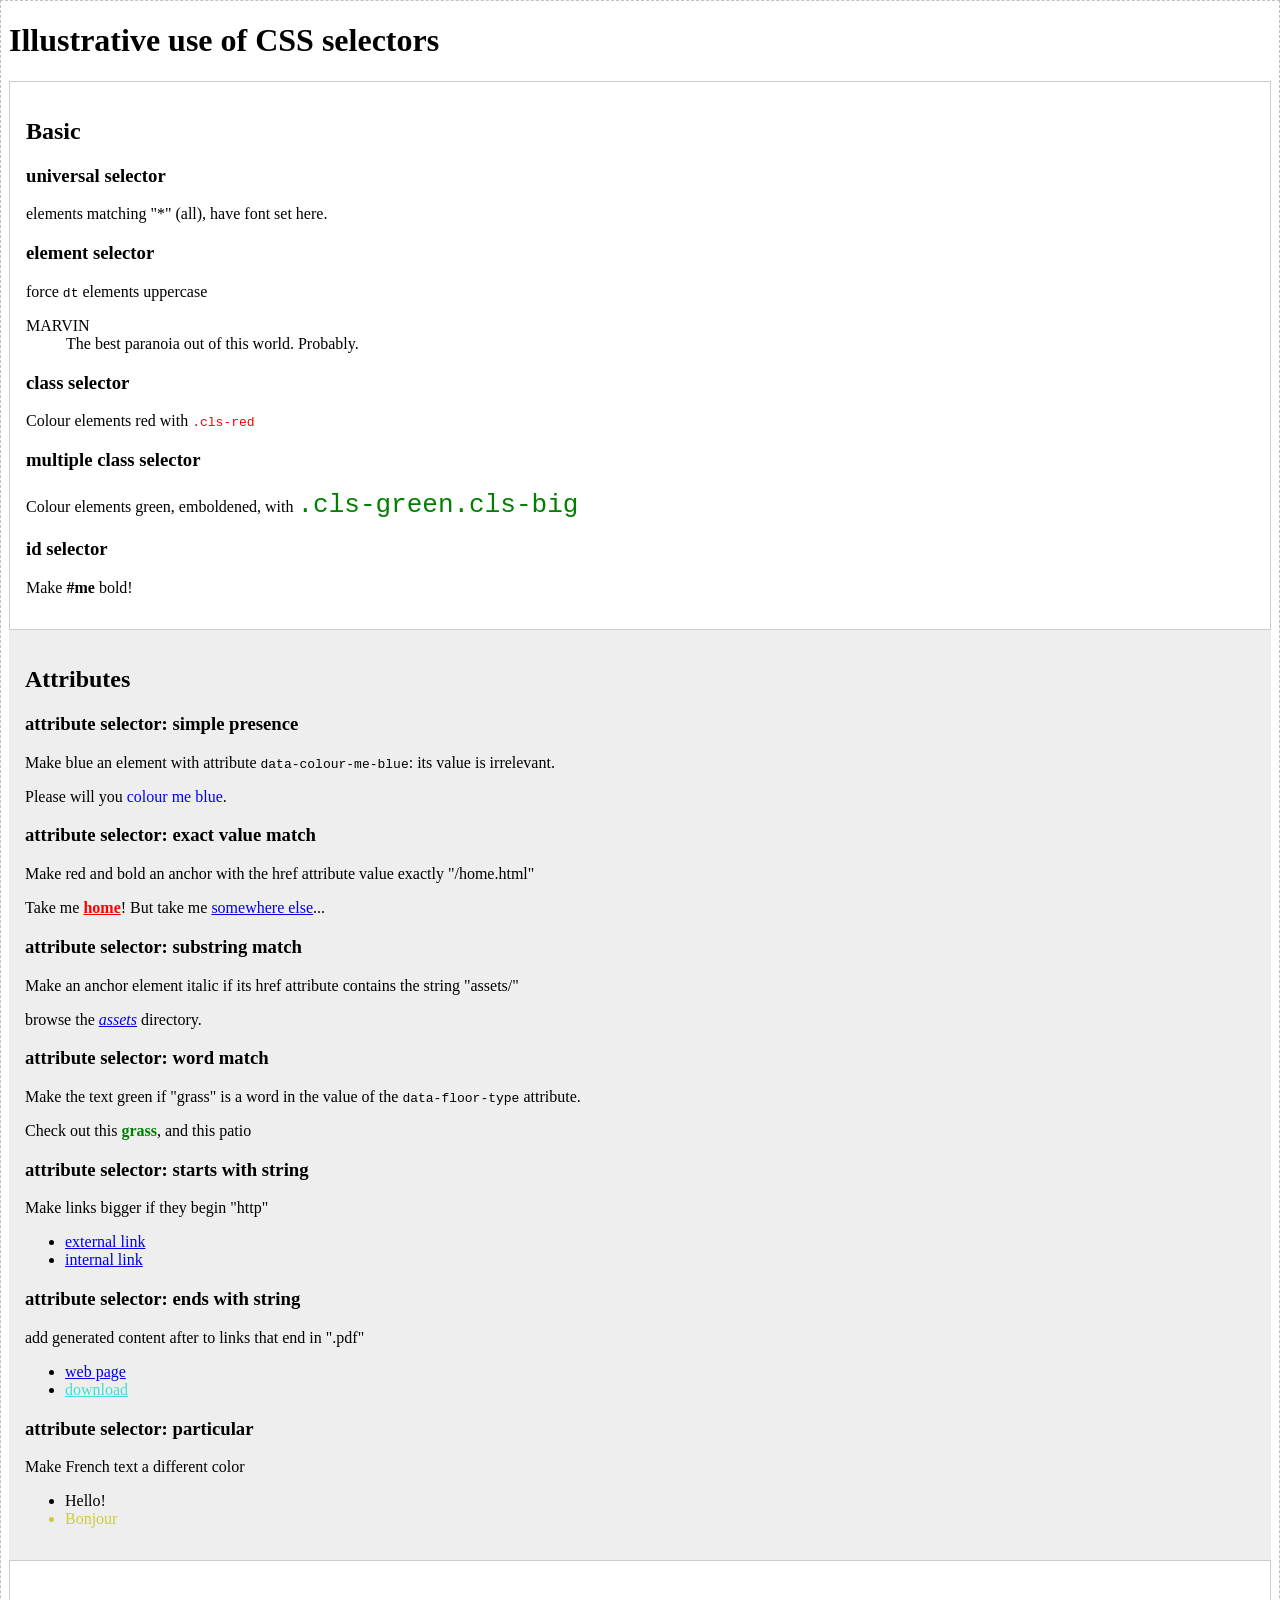
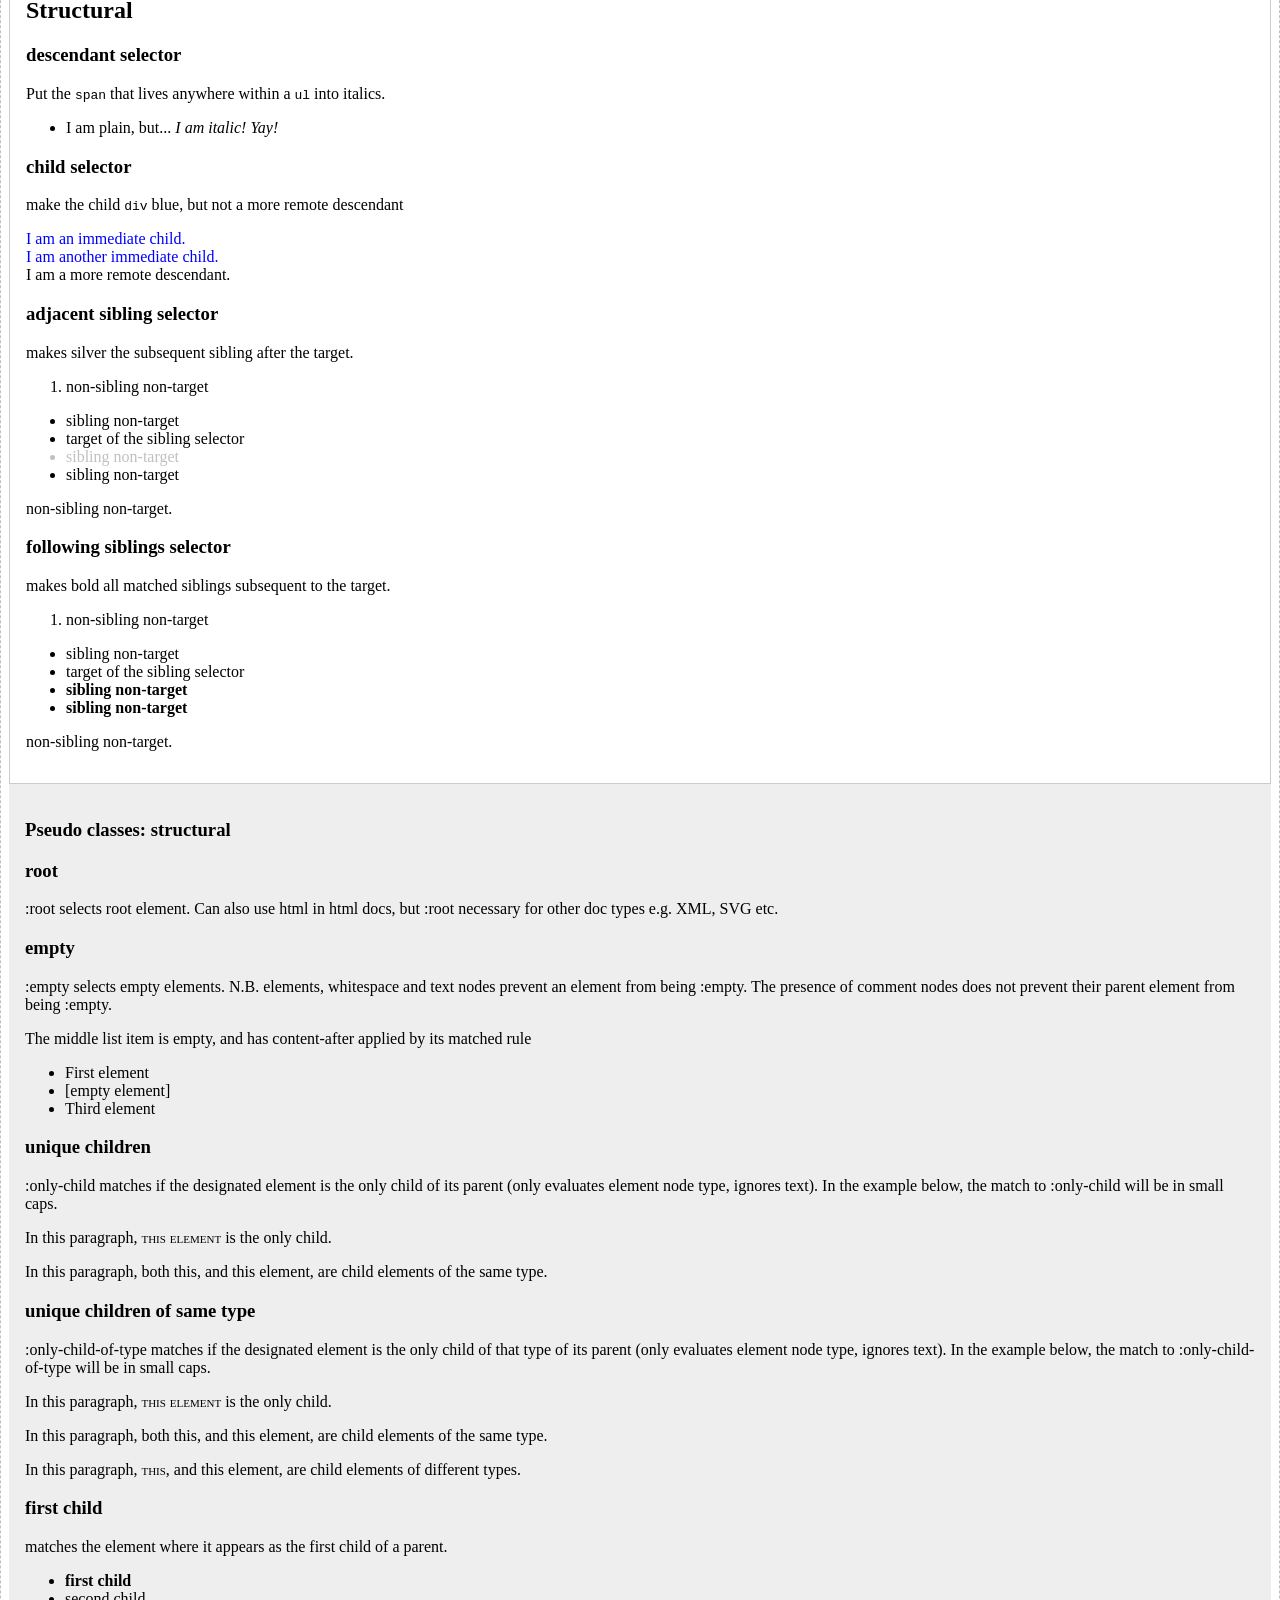
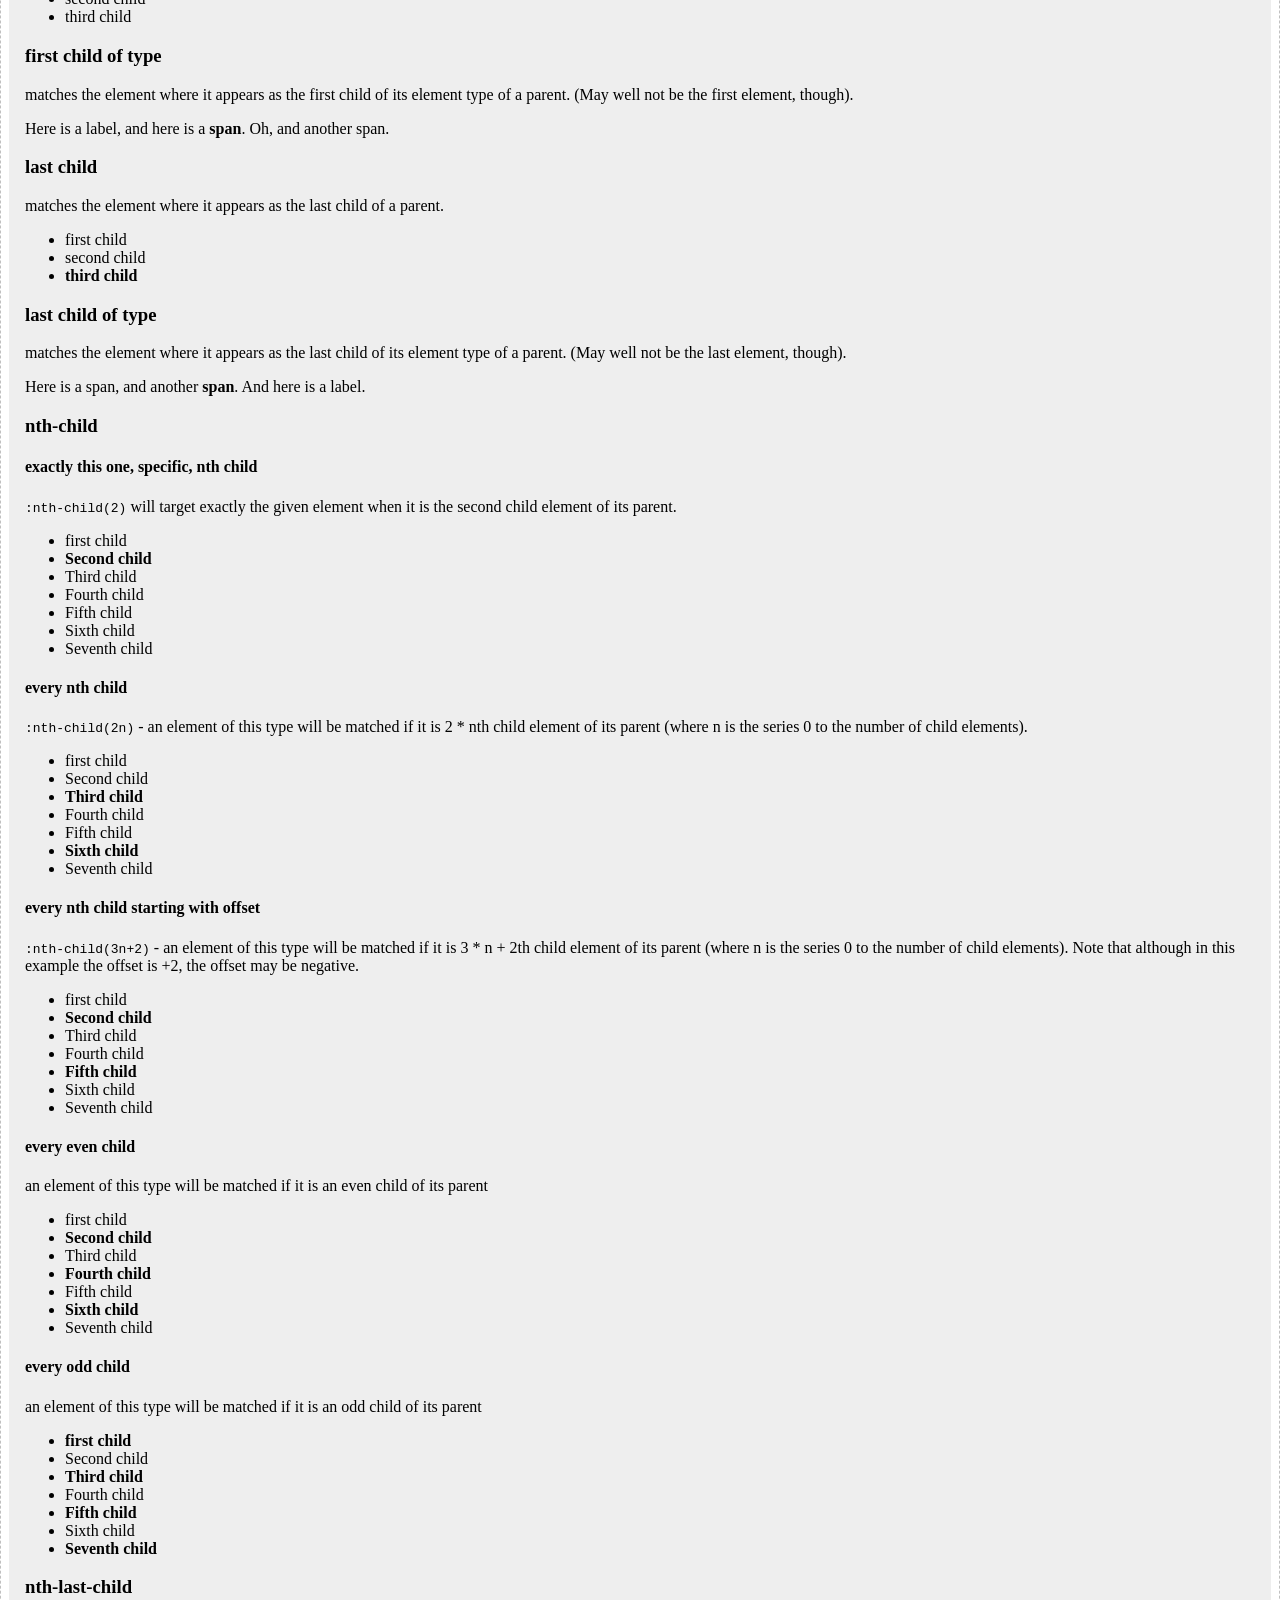
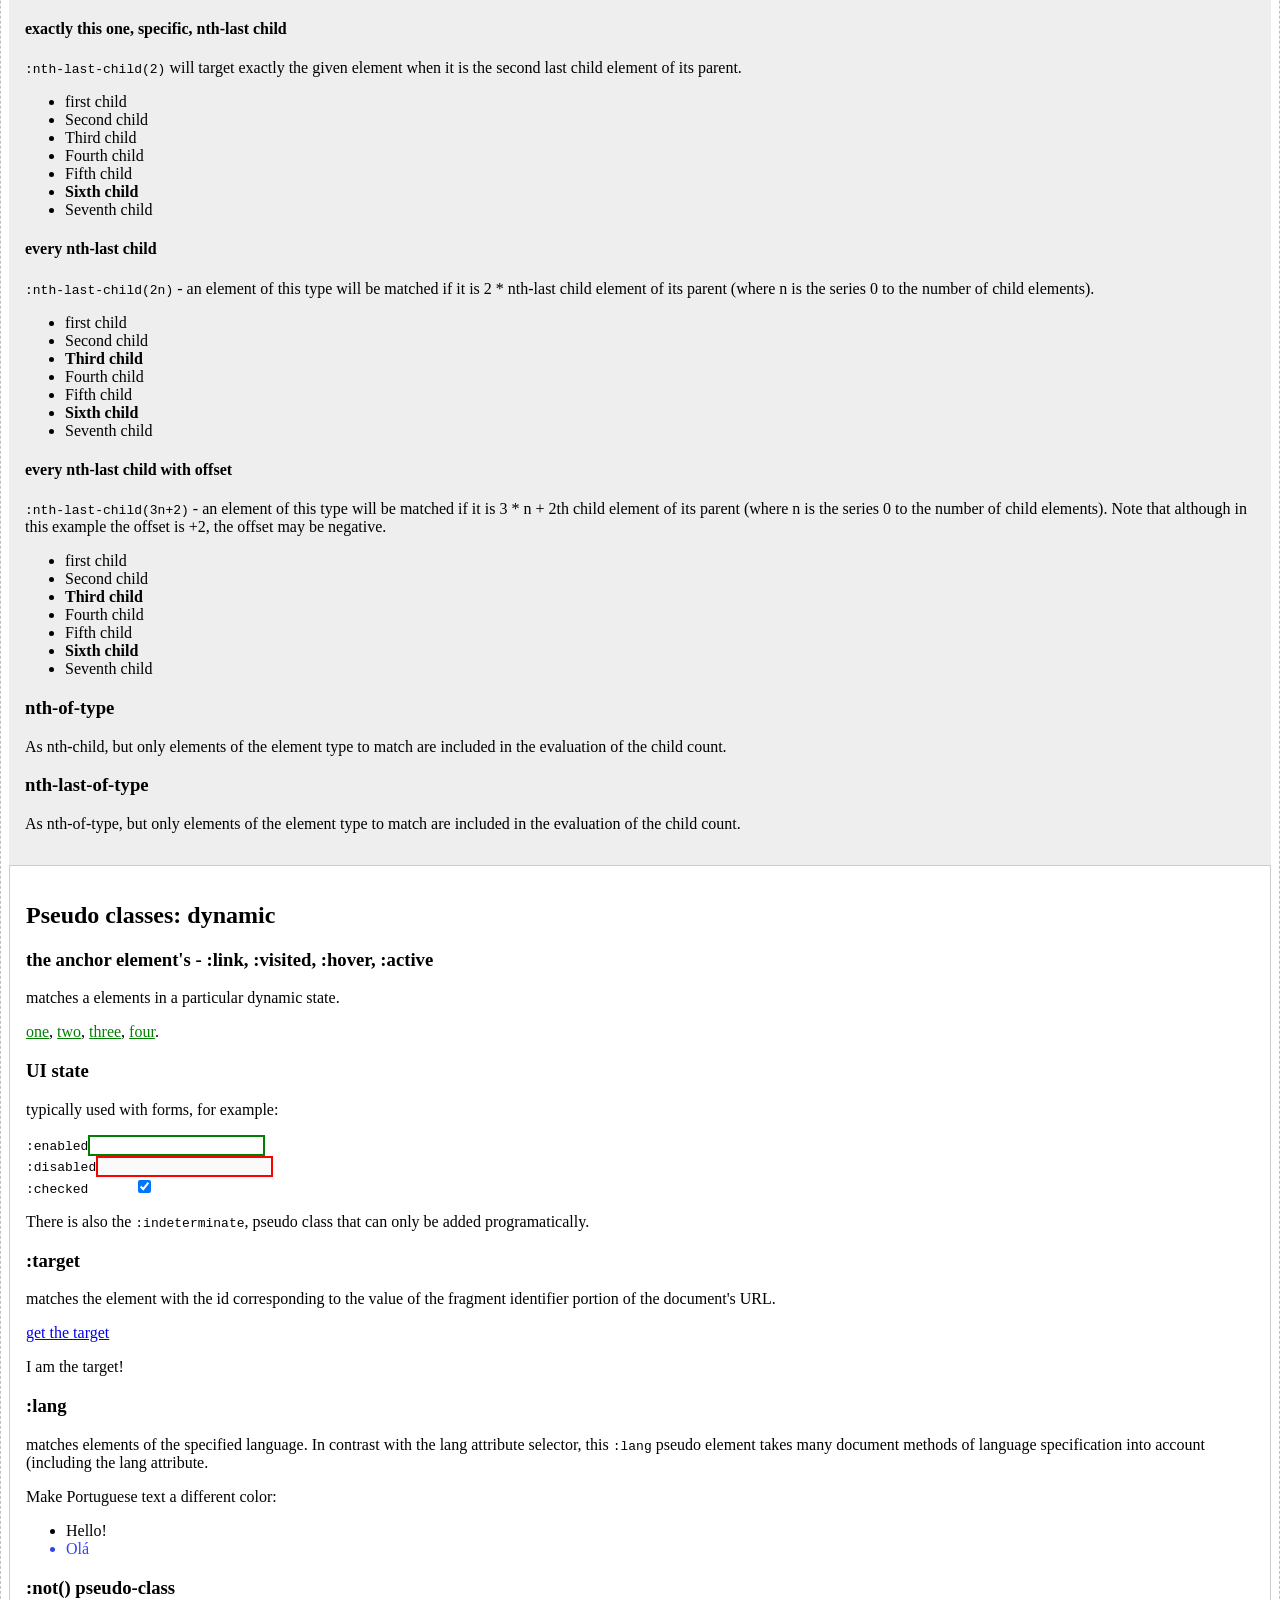
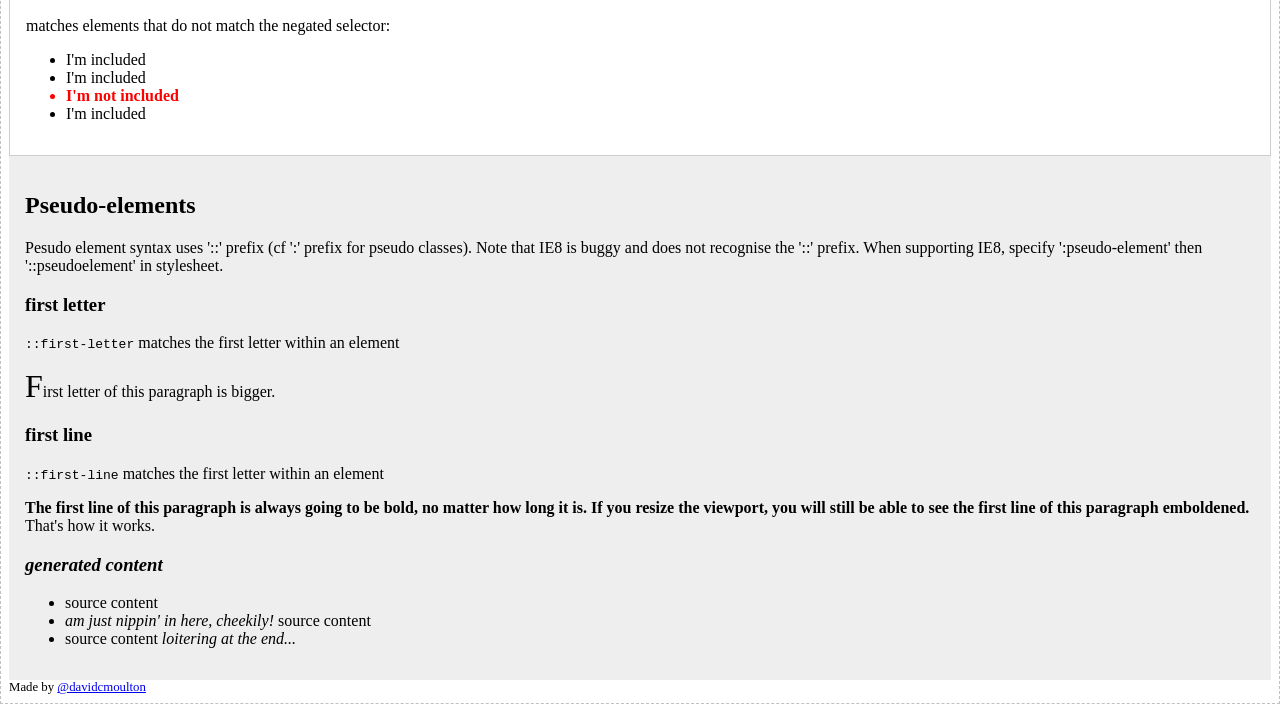
<file: selectors.html>
<!DOCTYPE html>
<html lang="en">
<head>
    <meta charset="UTF-8">
    <title>Demonstration of CSS selectors</title>
    <meta name="description" content="Markup supporting selectors.css">
    <link rel="stylesheet" href="meta.css">
    <link rel="stylesheet" href="selectors.css">
</head>
<body>
    <header role="banner">
        <h1>Illustrative use of CSS selectors</h1>
    </header>

    <section>
        <h2>Basic</h2>
        <article>
            <h3>universal selector</h3>
            <p>elements matching "*" (all), have font set here.</p>
        </article>

        <article>
            <h3>element selector</h3>
            <p>force <code>dt</code> elements uppercase</p>
            <dl>
                <dt>Marvin</dt>
                <dd>The best paranoia out of this world. Probably.</dd>
            </dl>
        </article>

        <article>
            <h3>class selector</h3>
            <p>Colour elements red with <code class="cls-red">.cls-red</code> </p>
        </article>

        <article>
            <h3>multiple class selector</h3>
            <p>Colour elements green, emboldened, with <code class="cls-green cls-big">.cls-green.cls-big</code> </p>
        </article>

        <article>
            <h3>id selector</h3>
            <p>Make <span id="me">#me</span> bold!</p>
        </article>
    </section>

    <section>
        <h2>Attributes</h2>
        <article>
            <h3>attribute selector: simple presence</h3>
            <p>Make blue an element with attribute <code>data-colour-me-blue</code>: its value is irrelevant.</p>
            <p>Please will you <span data-colour-me-blue="">colour me blue</span>.</p>
        </article>

        <article>
            <h3>attribute selector: exact value match</h3>
            <p>Make red and bold an anchor with the href attribute value exactly "/home.html"</p>
            <p>Take me <a href="/home.html">home</a>! But take me <a href="/somewhere/else.html">somewhere else</a>...</p>
        </article>

        <article>
            <h3>attribute selector: substring match</h3>
            <p>Make an anchor element italic if its href attribute contains the string "assets/"</p>
            <p>browse the <a href="assets/">assets</a> directory.</p>
        </article>

        <article>
            <h3>attribute selector: word match</h3>
            <p>Make the text green if "grass" is a word in the value of the <code>data-floor-type</code> attribute.</p>
            <p>Check out this <span data-floor-type="outside grass">grass</span>, and this <span data-floor-type="outside patio">patio</span></p>
        </article>

        <article>
            <h3>attribute selector: starts with string</h3>
            <p>Make links bigger if they begin "http"</p>
            <ul>
                <li><a href="http://external-link">external link</a></li>
                <li><a href="/internal-link/">internal link</a></li>
            </ul>
        </article>

        <article>
            <h3>attribute selector: ends with string</h3>
            <p>add generated content after to links that end in ".pdf"</p>
            <ul>
                <li><a href="web-page.html">web page</a></li>
                <li><a href="download.pdf">download</a></li>
            </ul>
        </article>

        <article>
            <h3>attribute selector: particular</h3>
            <p>Make French text a different color</p>
            <ul>
                <li lang="en-uk">Hello!</li>
                <li lang="fr">Bonjour</li>
            </ul>
        </article>
    </section>

    <section>
        <h2>Structural</h2>
        <article>
            <h3>descendant selector</h3>
            Put the <code>span</code> that lives anywhere within a <code>ul</code>
            into italics.
            <ul class="some-ul">
                <li>I am plain, but... <span class="some-span">I am italic! Yay!</span></li>
            </ul>
        </article>

        <article>
            <h3>child selector</h3>
            <p>make the child <code>div</code> blue, but not a more remote descendant</p>
            <div class="chld-blue">
                I am an immediate child.
            </div>
            <div class="chld-blue">
                I am another immediate child.
            </div>
            <div>
                <div class="chld-blue">I am a more remote descendant.</div>
            </div>
        </article>

        <article>
            <h3>adjacent sibling selector</h3>
            <p>makes silver the subsequent sibling after the target.</p>
            <ol>
                <li>non-sibling non-target</li>
            </ol>
            <ul>
                <li>sibling non-target</li>
                <li class="adj-sibling-target">target of the sibling selector</li>
                <li>sibling non-target</li>
                <li>sibling non-target</li>
            </ul>
            <p>non-sibling non-target.</p>
        </article>

        <article>
            <h3>following siblings selector</h3>
            <p>makes bold all matched siblings subsequent to the target.</p>
            <ol>
                <li>non-sibling non-target</li>
            </ol>
            <ul>
                <li>sibling non-target</li>
                <li class="gen-sibling-target">target of the sibling selector</li>
                <li>sibling non-target</li>
                <li>sibling non-target</li>
            </ul>
            <p>non-sibling non-target.</p>
        </article>
    </section>

    <section>
        <h3>Pseudo classes: structural</h3>
        <article>
            <h3>root</h3>
            <p>:root selects root element. Can also use html in html docs, but :root necessary for other doc types e.g. XML, SVG etc.</p>
        </article>

        <article>
            <h3>empty</h3>
            <p>:empty selects empty elements. N.B. elements, whitespace and text nodes prevent an element from being :empty. The presence of comment nodes does not prevent their parent element from being :empty.</p>
            <p>The middle list item is empty, and has content-after applied by its matched rule</p>
            <ul class="root-of-empty-search">
                <li>First element</li>
                <li></li>
                <li>Third element</li>
            </ul>
        </article>

        <article class="root-of-only-child-search">
            <h3>unique children</h3>
            <p>:only-child matches if the designated element is the only child of its parent (only evaluates element node type, ignores text). In the example below, the match to :only-child will be in small caps.</p>
            <p>In this paragraph, <span>this element</span> is the only child.</p>
            <p>In this paragraph, both <span>this</span>, and <span>this element</span>, are child elements of the same type.</p>
        </article>

        <article class="root-of-only-child-of-type-search">
            <h3>unique children of same type</h3>
            <p>:only-child-of-type matches if the designated element is the only child of that type of its parent (only evaluates element node type, ignores text). In the example below, the match to :only-child-of-type will be in small caps.</p>
            <p>In this paragraph, <span>this element</span> is the only child.</p>
            <p>In this paragraph, both <span>this</span>, and <span>this element</span>, are child elements of the same type.</p>
            <p>In this paragraph, <span>this</span>, and <label>this element</label>, are child elements of different types.</p>
        </article>

        <article>
            <h3>first child</h3>
            <p>matches the element where it appears as the first child of a parent.</p>
            <ul class="root-of-first-child-search">
                <li>first child</li>
                <li>second child</li>
                <li>third child</li>
            </ul>
        </article>

        <article>
            <h3>first child of type</h3>
            <p>matches the element where it appears as the first child of its element type of a parent. (May well not be the first element, though).</p>
            <p class="root-of-first-child-of-type-search">Here is a <label>label</label>, and here is a <span>span</span>. Oh, and another <span>span</span>.</p>
        </article>

        <article>
            <h3>last child</h3>
            <p>matches the element where it appears as the last child of a parent.</p>
            <ul class="root-of-last-child-search">
                <li>first child</li>
                <li>second child</li>
                <li>third child</li>
            </ul>
        </article>

        <article>
            <h3>last child of type</h3>
            <p>matches the element where it appears as the last child of its element type of a parent. (May well not be the last element, though).</p>
            <p class="root-of-last-child-of-type-search">Here is a <span>span</span>, and another <span>span</span>. And here is a <label>label</label>.</p>
        </article>

        <article>
            <h3>nth-child</h3>

            <h4>exactly this one, specific, nth child</h4>
            <p><code>:nth-child(2)</code> will target exactly the given element when it is the second child element of its parent.</p>
            <ul class="root-of-nth-child-search">
                <li>first child</li>
                <li>Second child</li>
                <li>Third child</li>
                <li>Fourth child</li>
                <li>Fifth child</li>
                <li>Sixth child</li>
                <li>Seventh child</li>
            </ul>

            <h4>every nth child</h4>
            <p><code>:nth-child(2n)</code> - an element of this type will be matched if it is 2 * nth child element of its parent (where n is the series 0 to the number of child elements).</p>
            <ul class="root-of-nth-child-xn-search">
                <li>first child</li>
                <li>Second child</li>
                <li>Third child</li>
                <li>Fourth child</li>
                <li>Fifth child</li>
                <li>Sixth child</li>
                <li>Seventh child</li>
            </ul>

            <h4>every nth child starting with offset</h4>
            <p><code>:nth-child(3n+2)</code> - an element of this type will be matched if it is 3 * n + 2th child element of its parent (where n is the series 0 to the number of child elements). Note that although in this example the offset is +2, the offset may be negative.</p>
            <ul class="root-of-nth-child-xn-offset-search">
                <li>first child</li>
                <li>Second child</li>
                <li>Third child</li>
                <li>Fourth child</li>
                <li>Fifth child</li>
                <li>Sixth child</li>
                <li>Seventh child</li>
            </ul>

            <h4>every even child</h4>
            <p>an element of this type will be matched if it is an even child of its parent</p>
            <ul class="root-of-nth-child-even-search">
                <li>first child</li>
                <li>Second child</li>
                <li>Third child</li>
                <li>Fourth child</li>
                <li>Fifth child</li>
                <li>Sixth child</li>
                <li>Seventh child</li>
            </ul>

            <h4>every odd child</h4>
            <p>an element of this type will be matched if it is an odd child of its parent</p>
            <ul class="root-of-nth-child-odd-search">
                <li>first child</li>
                <li>Second child</li>
                <li>Third child</li>
                <li>Fourth child</li>
                <li>Fifth child</li>
                <li>Sixth child</li>
                <li>Seventh child</li>
            </ul>
        </article>

        <article>
            <h3>nth-last-child</h3>

            <h4>exactly this one, specific, nth-last child</h4>
            <p><code>:nth-last-child(2)</code> will target exactly the given element when it is the second last child element of its parent.</p>
            <ul class="root-of-nth-last-child-search">
                <li>first child</li>
                <li>Second child</li>
                <li>Third child</li>
                <li>Fourth child</li>
                <li>Fifth child</li>
                <li>Sixth child</li>
                <li>Seventh child</li>
            </ul>

            <h4>every nth-last child</h4>
            <p><code>:nth-last-child(2n)</code> - an element of this type will be matched if it is 2 * nth-last child element of its parent (where n is the series 0 to the number of child elements).</p>
            <ul class="root-of-nth-child-xn-search">
                <li>first child</li>
                <li>Second child</li>
                <li>Third child</li>
                <li>Fourth child</li>
                <li>Fifth child</li>
                <li>Sixth child</li>
                <li>Seventh child</li>
            </ul>

            <h4>every nth-last child with offset</h4>
            <p><code>:nth-last-child(3n+2)</code> - an element of this type will be matched if it is 3 * n + 2th child element of its parent (where n is the series 0 to the number of child elements). Note that although in this example the offset is +2, the offset may be negative.</p>
            <ul class="root-of-nth-child-xn-last-offset-search">
                <li>first child</li>
                <li>Second child</li>
                <li>Third child</li>
                <li>Fourth child</li>
                <li>Fifth child</li>
                <li>Sixth child</li>
                <li>Seventh child</li>
            </ul>

        </article>

        <article>
            <h3>nth-of-type</h3>
            <p>As nth-child, but only elements of the element type to match are included in the evaluation of the child count.</p>
        </article>

        <article>
            <h3>nth-last-of-type</h3>
            <p>As nth-of-type, but only elements of the element type to match are included in the evaluation of the child count.</p>
        </article>

    </section>

    <section>
        <h2>Pseudo classes: dynamic</h2>
        <article>
            <h3>the anchor element's - :link, :visited, :hover, :active</h3>
            <p>matches a elements in a particular dynamic state.</p>
            <p class="root-of-link-pseudo-classes-search"><a href="/one/">one</a>, <a href="selectors.css">two</a>, <a href="/three/">three</a>, <a href="/four/">four</a>.</p>
        </article>

        <article>
            <h3>UI state</h3>
            <p>typically used with forms, for example:</p>
            <form action="GET" class="root-of-ui-pseudo-classes-search">
                <div><label for="isEnabled"><code>:enabled</code></label><input type="text" id="isEnabled" name="isEnabled"></div>
                <div><label for="isDisabled"><code>:disabled</code></label><input type="text" id="isDisabled" name="isDisabled" disabled="disabled"></div>
                <div><label for="isChecked"><code>:checked</code></label><input type="checkbox" id="isChecked" name="isChecked" checked="checked"></div>
                <p>There is also the <code>:indeterminate</code>, pseudo class that can only be added programatically.</p>
            </form>
        </article>

        <article>
            <h3>:target</h3>
            <p>matches the element with the id corresponding to the value of the fragment identifier portion of the document's URL.</p>
            <p><a href="#myTarget">get the target</a></p>
            <div id="myTarget">I am the target!</div>
        </article>

        <article>
            <h3>:lang</h3>
            <p>matches elements of the specified language. In contrast with the lang attribute selector, this <code>:lang</code> pseudo element takes many document methods of language specification into account (including the lang attribute.</p>
            <p>Make Portuguese text a different color:</p>
            <ul>
                <li lang="en-uk">Hello!</li>
                <li lang="pt">Ol&aacute;</li>
            </ul>
        </article>

        <article>
            <h3>:not() pseudo-class</h3>
            <p>matches elements that do not match the negated selector:</p>
            <ul class="root-of-negation-pseudo-classes-search">
                <li class="include-me">I'm included</li>
                <li class="include-me">I'm included</li>
                <li>I'm not included</li>
                <li class="include-me">I'm included</li>
            </ul>
        </article>

    </section>

    <section>
        <h2>Pseudo-elements</h2>
        <p>Pesudo element syntax uses '::' prefix (cf ':' prefix for pseudo classes). Note that IE8 is buggy and does not recognise the '::' prefix. When supporting IE8, specify ':pseudo-element' then '::pseudoelement' in stylesheet.</p>

        <article>
            <h3>first letter</h3><code>::first-letter</code> matches the first letter within an element</h3>
            <p class="first-letter-target">First letter of this paragraph is bigger.</p>
        </article>

        <article>
            <h3>first line</h3><code>::first-line</code> matches the first letter within an element</h3>
            <p class="first-line-target">The first line of this paragraph is always going to be bold, no matter how long it is. If you resize the viewport, you will still be able to see the first line of this paragraph emboldened. That's how it works.</p>
        </article>

        <article>
            <h3><em>generated content</em></h3>
            <ul>
                <li>source content</li>
                <li class="put-stuff-before-me">source content</li>
                <li class="put-stuff-after-me">source content</li>
            </ul>
        </article>
    </section>
    <footer class="meta">Made by <a href="http://twitter.com/davidcmoulton">@davidcmoulton</a></footer>
</body>
</html>
</file>
<file: meta.css>
/**************************/
/* Meta: page formatting  */
section {
    padding: 1em;
}

section:nth-of-type(2n) {
    background-color: #eee;
}

section:nth-of-type(2n+1) {
    border: 1px solid #ccc;
}
footer.meta,
footer.meta a {
    font-size: 0.8rem;
}
</file>
<file: selectors.css>
/*** Specimen CSS: selectors ***/

/** Basic **/
/* universal */
* {
    font-family: helvetica "Gill sans" Arial "sans-serif";
}
xmp {
    font-family: monospace;
	font-size: 1.1em;
}

/* element */
dt {
    text-transform: uppercase;
}

/* class */
.cls-red {
    color: red;
}

/* multiple class */
.cls-green.cls-big {
    color: green;
    font-size: 2em;
}

/* id */
#me {
    font-weight: bold;
}

/** Attributes **/
/* attribute - simple presence */
[data-colour-me-blue] {
    color: blue;
}

/* attribute - exact match */
[href="/home.html"] {
    font-weight: bold;
    color: red;
}

/* attribute - substring match */
[href*="assets/"] {
    font-style: italic;
}

/* attribute - word match */
[data-floor-type~="grass"] {
    color: green;
    font-weight: bold;
}

/* attribute - starts-with match */
[href^="http"] {
    font-size: 2em;
}

/* resetting for the rest of the document */
[href^="http"] {
    font-size: 1em;
}

/* attribute - ends-with match */
[href$=".pdf"] {
    color: turquoise;
}

/* attribute - particular */
[lang|="fr"] {
    color: #cc4;
}


/** Grouping **/
/* descendant */
.some-ul .some-span {
    font-style: italic;
}

/* child */
article > .chld-blue {
    color: blue;
}

/* adjacent sibling */
.adj-sibling-target + li {
    color: silver;
}

/* following siblings */
.gen-sibling-target ~ li {
    font-weight: bold;
}


/** Pseudo-classes **/
/* root */
:root {
    border: 1px dashed silver;
}

/* empty */
.root-of-empty-search :empty:after {
    content: "[empty element]";
}

/* unique children */
.root-of-only-child-search p span:only-child {
    font-variant: small-caps;
}

/* unique children of type */
.root-of-only-child-of-type-search p span:only-of-type {
    font-variant: small-caps;
}

/* first child */
.root-of-first-child-search li:first-child {
    font-weight: bold;
}

/* first child of type */
.root-of-first-child-of-type-search span:first-of-type {
    font-weight: bold;
}

/* last child */
.root-of-last-child-search li:last-child {
    font-weight: bold;
}

/* last child of type */
.root-of-last-child-of-type-search span:last-of-type {
    font-weight: bold;
}

/* nth-child */
.root-of-nth-child-search li:nth-child(2) {
    font-weight: bold;
}

/* nth-child(xn) */
.root-of-nth-child-xn-search li:nth-child(3n) {
    font-weight: bold;
}

/* nth-child(xn+m) */
.root-of-nth-child-xn-offset-search li:nth-child(3n+2) {
    font-weight: bold;
}

/* nth-child(even) */
.root-of-nth-child-even-search li:nth-child(even) {
    font-weight: bold;
}

/* nth-child(odd) */
.root-of-nth-child-odd-search li:nth-child(odd) {
    font-weight: bold;
}

/* nth-last-child */
.root-of-nth-last-child-search li:nth-last-child(2) {
    font-weight: bold;
}

/* nth-last-child(xn) */
.root-of-nth-last-child-xn-search li:nth-last-child(2n) {
    font-weight: bold;
}

/* nth-last-child-with-offset */
.root-of-nth-child-xn-last-offset-search li:nth-last-child(3n+2) {
    font-weight: bold;
}

/* nth-of-type(xn) */
.root-of-nth-of-type-search span:nth-of-type(2n){
	font-weight: bold;
}

/* nth-last-of-type(xn) */
.root-of-nth-last-of-type-search span:nth-last-of-type(2n){
	font-weight: bold;
}

/* nth-last-of-type-with-offset(xn+m) */
.root-of-nth-last-of-type-with-offset-search span:nth-last-of-type(2n+3){
	font-weight: bold;
}


/* dynamic pseudo classes on a element */
.root-of-link-pseudo-classes-search a:link {
    color: green;
}

.root-of-link-pseudo-classes-search a:visited {
    color: red;
}

.root-of-link-pseudo-classes-search a:hover {
    color: blue;
}

.root-of-link-pseudo-classes-search a:active {
    font-weight: bold;
}

/* dynamic UI pseudo classes */
.root-of-ui-pseudo-classes-search :enabled {
    border: 2px green solid;
}

.root-of-ui-pseudo-classes-search :disabled {
    border: 2px red solid;
}

.root-of-ui-pseudo-classes-search :checked {
    margin-left: 50px;
}

/* target pseudo class */
:target {
    color: #333;
    background-color: #ff0;
}

/* lang pseudo class */
:lang(pt) {
    color: #34e;
}

/* negation pseudo class */
.root-of-negation-pseudo-classes-search :not(.include-me) {
    color: red;
    font-weight: bold;
}

/******************
 Pesudo element syntax uses '::' prefix (cf ':' prefix for pseudo classes).
 Note that IE8 is buggy and does not recognise the '::' prefix. When supporting
 IE8, specify ':pseudo-element' then '::pseudoelement' in stylesheet.
 *****************/
 
/* first letter pseudo element */
.first-letter-target::first-letter {
    font-size: 200%;
}

/* first letter pseudo element */
.first-line-target::first-line {
    font-weight: bold;
}

/* generated content ::before */
.put-stuff-before-me::before {
    font-style: italic;
    content: "am just nippin' in here, cheekily! "
}

/* generated content ::after */
.put-stuff-after-me::after {
    font-style: italic;
    content: " loitering at the end..."
}
</file>
